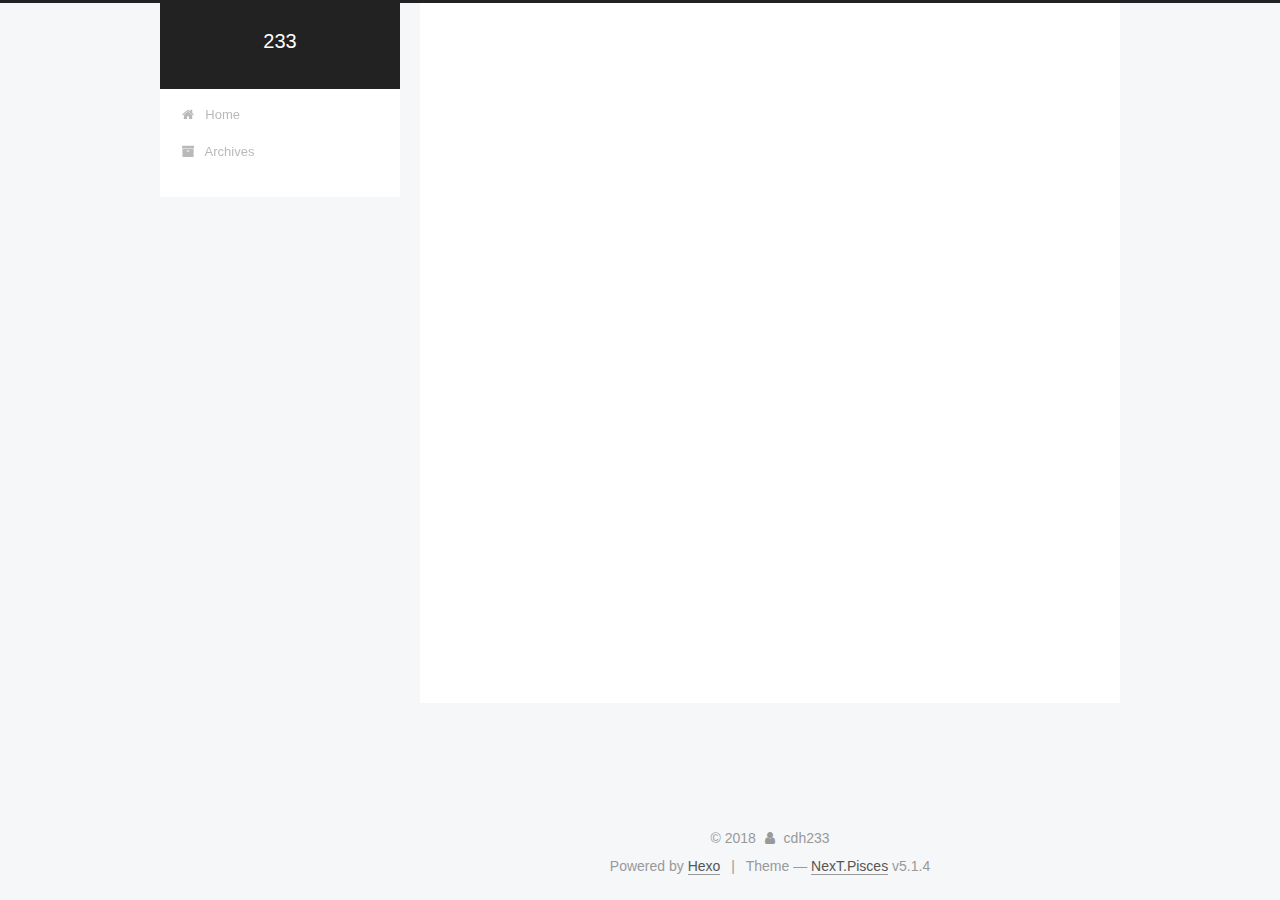
<file: archives/index.html>
<!DOCTYPE html>



  


<html class="theme-next pisces use-motion" lang="">
<head>
  <meta charset="UTF-8"/>
<meta http-equiv="X-UA-Compatible" content="IE=edge" />
<meta name="viewport" content="width=device-width, initial-scale=1, maximum-scale=1"/>
<meta name="theme-color" content="#222">









<meta http-equiv="Cache-Control" content="no-transform" />
<meta http-equiv="Cache-Control" content="no-siteapp" />
















  
  
  <link href="/lib/fancybox/source/jquery.fancybox.css?v=2.1.5" rel="stylesheet" type="text/css" />







<link href="/lib/font-awesome/css/font-awesome.min.css?v=4.6.2" rel="stylesheet" type="text/css" />

<link href="/css/main.css?v=5.1.4" rel="stylesheet" type="text/css" />


  <link rel="apple-touch-icon" sizes="180x180" href="/images/apple-touch-icon-next.png?v=5.1.4">


  <link rel="icon" type="image/png" sizes="32x32" href="/images/favicon-32x32-next.png?v=5.1.4">


  <link rel="icon" type="image/png" sizes="16x16" href="/images/favicon-16x16-next.png?v=5.1.4">


  <link rel="mask-icon" href="/images/logo.svg?v=5.1.4" color="#222">





  <meta name="keywords" content="Hexo, NexT" />










<meta property="og:type" content="website">
<meta property="og:title" content="233">
<meta property="og:url" content="http://yoursite.com/archives/index.html">
<meta property="og:site_name" content="233">
<meta property="og:locale" content="default">
<meta name="twitter:card" content="summary">
<meta name="twitter:title" content="233">



<script type="text/javascript" id="hexo.configurations">
  var NexT = window.NexT || {};
  var CONFIG = {
    root: '/',
    scheme: 'Pisces',
    version: '5.1.4',
    sidebar: {"position":"left","display":"post","offset":12,"b2t":false,"scrollpercent":false,"onmobile":false},
    fancybox: true,
    tabs: true,
    motion: {"enable":true,"async":false,"transition":{"post_block":"fadeIn","post_header":"slideDownIn","post_body":"slideDownIn","coll_header":"slideLeftIn","sidebar":"slideUpIn"}},
    duoshuo: {
      userId: '0',
      author: 'Author'
    },
    algolia: {
      applicationID: '',
      apiKey: '',
      indexName: '',
      hits: {"per_page":10},
      labels: {"input_placeholder":"Search for Posts","hits_empty":"We didn't find any results for the search: ${query}","hits_stats":"${hits} results found in ${time} ms"}
    }
  };
</script>



  <link rel="canonical" href="http://yoursite.com/archives/"/>





  <title>Archive | 233</title>
  








</head>

<body itemscope itemtype="http://schema.org/WebPage" lang="default">

  
  
    
  

  <div class="container sidebar-position-left page-archive">
    <div class="headband"></div>

    <header id="header" class="header" itemscope itemtype="http://schema.org/WPHeader">
      <div class="header-inner"><div class="site-brand-wrapper">
  <div class="site-meta ">
    

    <div class="custom-logo-site-title">
      <a href="/"  class="brand" rel="start">
        <span class="logo-line-before"><i></i></span>
        <span class="site-title">233</span>
        <span class="logo-line-after"><i></i></span>
      </a>
    </div>
      
        <p class="site-subtitle"></p>
      
  </div>

  <div class="site-nav-toggle">
    <button>
      <span class="btn-bar"></span>
      <span class="btn-bar"></span>
      <span class="btn-bar"></span>
    </button>
  </div>
</div>

<nav class="site-nav">
  

  
    <ul id="menu" class="menu">
      
        
        <li class="menu-item menu-item-home">
          <a href="/" rel="section">
            
              <i class="menu-item-icon fa fa-fw fa-home"></i> <br />
            
            Home
          </a>
        </li>
      
        
        <li class="menu-item menu-item-archives">
          <a href="/archives/" rel="section">
            
              <i class="menu-item-icon fa fa-fw fa-archive"></i> <br />
            
            Archives
          </a>
        </li>
      

      
    </ul>
  

  
</nav>



 </div>
    </header>

    <main id="main" class="main">
      <div class="main-inner">
        <div class="content-wrap">
          <div id="content" class="content">
            

  
  
  
  <div class="post-block archive">
    <div id="posts" class="posts-collapse">
      <span class="archive-move-on"></span>

      <span class="archive-page-counter">
        
        
        
          
        
        Um..! 3 posts in total. Keep on posting.
      </span>

      

        
        
        

        
          
          <div class="collection-title">
            <h1 class="archive-year" id="archive-year-2018">2018</h1>
          </div>
        
        

        

  <article class="post post-type-normal" itemscope itemtype="http://schema.org/Article">
    <header class="post-header">

      <h2 class="post-title">
        
            <a class="post-title-link" href="/2018/08/17/180817result/" itemprop="url">
              
                <span itemprop="name">180817</span>
              
            </a>
        
      </h2>

      <div class="post-meta">
        <time class="post-time" itemprop="dateCreated"
              datetime="2018-08-17T16:30:10+08:00"
              content="2018-08-17" >
          08-17
        </time>
      </div>

    </header>
  </article>



      

        
        
        

        
        

        

  <article class="post post-type-normal" itemscope itemtype="http://schema.org/Article">
    <header class="post-header">

      <h2 class="post-title">
        
            <a class="post-title-link" href="/2018/08/15/好孩子不要看/" itemprop="url">
              
                <span itemprop="name">好孩子不要看</span>
              
            </a>
        
      </h2>

      <div class="post-meta">
        <time class="post-time" itemprop="dateCreated"
              datetime="2018-08-15T20:54:21+08:00"
              content="2018-08-15" >
          08-15
        </time>
      </div>

    </header>
  </article>



      

        
        
        

        
        

        

  <article class="post post-type-normal" itemscope itemtype="http://schema.org/Article">
    <header class="post-header">

      <h2 class="post-title">
        
            <a class="post-title-link" href="/2018/08/15/233/" itemprop="url">
              
                <span itemprop="name">233333333333</span>
              
            </a>
        
      </h2>

      <div class="post-meta">
        <time class="post-time" itemprop="dateCreated"
              datetime="2018-08-15T20:10:50+08:00"
              content="2018-08-15" >
          08-15
        </time>
      </div>

    </header>
  </article>



      

    </div>
  </div>
  
  
  

  



          </div>
          


          

        </div>
        
          
  
  <div class="sidebar-toggle">
    <div class="sidebar-toggle-line-wrap">
      <span class="sidebar-toggle-line sidebar-toggle-line-first"></span>
      <span class="sidebar-toggle-line sidebar-toggle-line-middle"></span>
      <span class="sidebar-toggle-line sidebar-toggle-line-last"></span>
    </div>
  </div>

  <aside id="sidebar" class="sidebar">
    
    <div class="sidebar-inner">

      

      

      <section class="site-overview-wrap sidebar-panel sidebar-panel-active">
        <div class="site-overview">
          <div class="site-author motion-element" itemprop="author" itemscope itemtype="http://schema.org/Person">
            
              <p class="site-author-name" itemprop="name">cdh233</p>
              <p class="site-description motion-element" itemprop="description"></p>
          </div>

          <nav class="site-state motion-element">

            
              <div class="site-state-item site-state-posts">
              
                <a href="/archives/">
              
                  <span class="site-state-item-count">3</span>
                  <span class="site-state-item-name">posts</span>
                </a>
              </div>
            

            

            

          </nav>

          

          

          
          

          
          

          

        </div>
      </section>

      

      

    </div>
  </aside>


        
      </div>
    </main>

    <footer id="footer" class="footer">
      <div class="footer-inner">
        <div class="copyright">&copy; <span itemprop="copyrightYear">2018</span>
  <span class="with-love">
    <i class="fa fa-user"></i>
  </span>
  <span class="author" itemprop="copyrightHolder">cdh233</span>

  
</div>


  <div class="powered-by">Powered by <a class="theme-link" target="_blank" href="https://hexo.io">Hexo</a></div>



  <span class="post-meta-divider">|</span>



  <div class="theme-info">Theme &mdash; <a class="theme-link" target="_blank" href="https://github.com/iissnan/hexo-theme-next">NexT.Pisces</a> v5.1.4</div>




        







        
      </div>
    </footer>

    
      <div class="back-to-top">
        <i class="fa fa-arrow-up"></i>
        
      </div>
    

    

  </div>

  

<script type="text/javascript">
  if (Object.prototype.toString.call(window.Promise) !== '[object Function]') {
    window.Promise = null;
  }
</script>









  












  
  
    <script type="text/javascript" src="/lib/jquery/index.js?v=2.1.3"></script>
  

  
  
    <script type="text/javascript" src="/lib/fastclick/lib/fastclick.min.js?v=1.0.6"></script>
  

  
  
    <script type="text/javascript" src="/lib/jquery_lazyload/jquery.lazyload.js?v=1.9.7"></script>
  

  
  
    <script type="text/javascript" src="/lib/velocity/velocity.min.js?v=1.2.1"></script>
  

  
  
    <script type="text/javascript" src="/lib/velocity/velocity.ui.min.js?v=1.2.1"></script>
  

  
  
    <script type="text/javascript" src="/lib/fancybox/source/jquery.fancybox.pack.js?v=2.1.5"></script>
  


  


  <script type="text/javascript" src="/js/src/utils.js?v=5.1.4"></script>

  <script type="text/javascript" src="/js/src/motion.js?v=5.1.4"></script>



  
  


  <script type="text/javascript" src="/js/src/affix.js?v=5.1.4"></script>

  <script type="text/javascript" src="/js/src/schemes/pisces.js?v=5.1.4"></script>



  

  


  <script type="text/javascript" src="/js/src/bootstrap.js?v=5.1.4"></script>



  


  




	





  





  












  





  

  

  

  
  

  

  

  

</body>
</html>
</file>
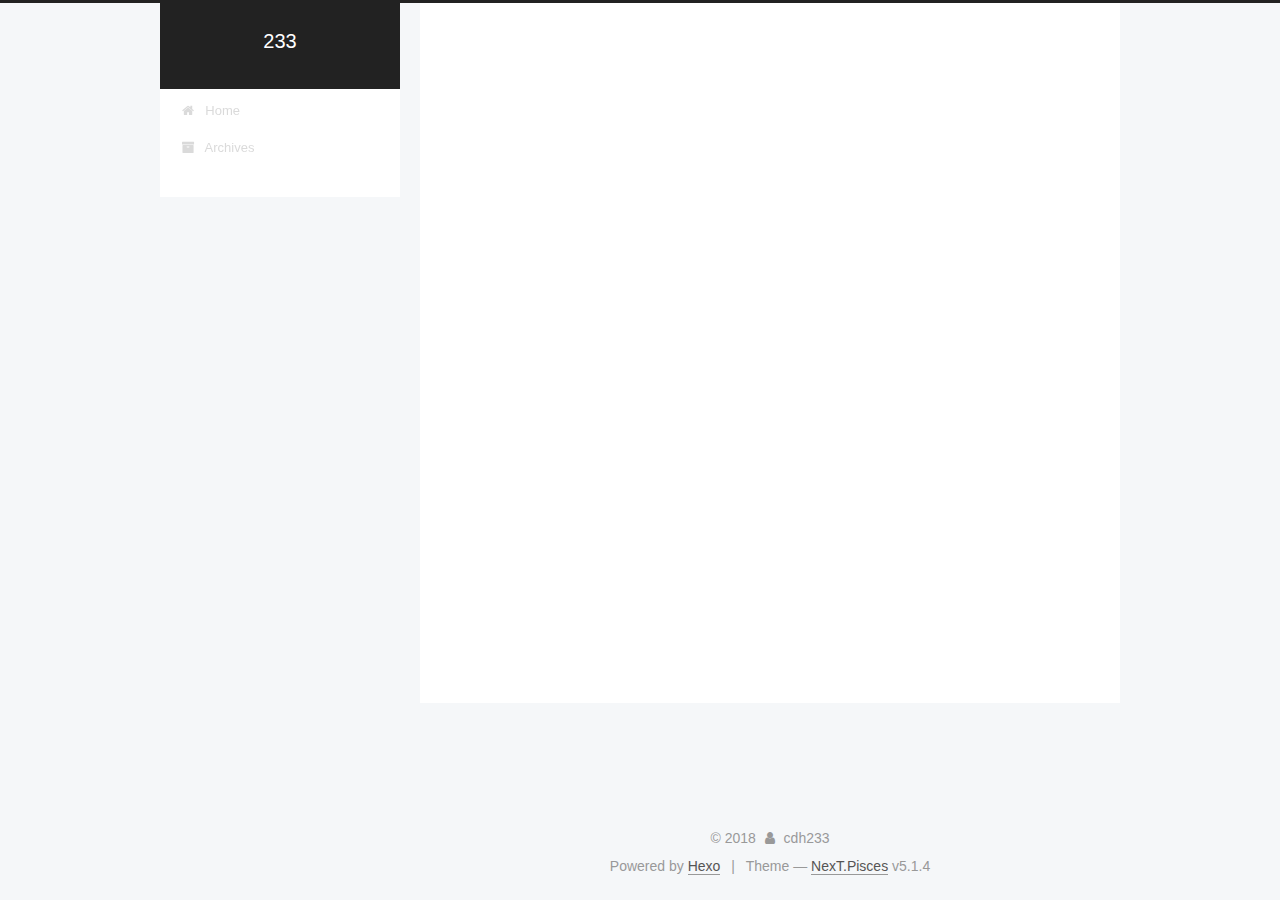
<file: archives/2018/index.html>
<!DOCTYPE html>



  


<html class="theme-next pisces use-motion" lang="">
<head>
  <meta charset="UTF-8"/>
<meta http-equiv="X-UA-Compatible" content="IE=edge" />
<meta name="viewport" content="width=device-width, initial-scale=1, maximum-scale=1"/>
<meta name="theme-color" content="#222">









<meta http-equiv="Cache-Control" content="no-transform" />
<meta http-equiv="Cache-Control" content="no-siteapp" />
















  
  
  <link href="/lib/fancybox/source/jquery.fancybox.css?v=2.1.5" rel="stylesheet" type="text/css" />







<link href="/lib/font-awesome/css/font-awesome.min.css?v=4.6.2" rel="stylesheet" type="text/css" />

<link href="/css/main.css?v=5.1.4" rel="stylesheet" type="text/css" />


  <link rel="apple-touch-icon" sizes="180x180" href="/images/apple-touch-icon-next.png?v=5.1.4">


  <link rel="icon" type="image/png" sizes="32x32" href="/images/favicon-32x32-next.png?v=5.1.4">


  <link rel="icon" type="image/png" sizes="16x16" href="/images/favicon-16x16-next.png?v=5.1.4">


  <link rel="mask-icon" href="/images/logo.svg?v=5.1.4" color="#222">





  <meta name="keywords" content="Hexo, NexT" />










<meta property="og:type" content="website">
<meta property="og:title" content="233">
<meta property="og:url" content="http://yoursite.com/archives/2018/index.html">
<meta property="og:site_name" content="233">
<meta property="og:locale" content="default">
<meta name="twitter:card" content="summary">
<meta name="twitter:title" content="233">



<script type="text/javascript" id="hexo.configurations">
  var NexT = window.NexT || {};
  var CONFIG = {
    root: '/',
    scheme: 'Pisces',
    version: '5.1.4',
    sidebar: {"position":"left","display":"post","offset":12,"b2t":false,"scrollpercent":false,"onmobile":false},
    fancybox: true,
    tabs: true,
    motion: {"enable":true,"async":false,"transition":{"post_block":"fadeIn","post_header":"slideDownIn","post_body":"slideDownIn","coll_header":"slideLeftIn","sidebar":"slideUpIn"}},
    duoshuo: {
      userId: '0',
      author: 'Author'
    },
    algolia: {
      applicationID: '',
      apiKey: '',
      indexName: '',
      hits: {"per_page":10},
      labels: {"input_placeholder":"Search for Posts","hits_empty":"We didn't find any results for the search: ${query}","hits_stats":"${hits} results found in ${time} ms"}
    }
  };
</script>



  <link rel="canonical" href="http://yoursite.com/archives/2018/"/>





  <title>Archive | 233</title>
  








</head>

<body itemscope itemtype="http://schema.org/WebPage" lang="default">

  
  
    
  

  <div class="container sidebar-position-left page-archive">
    <div class="headband"></div>

    <header id="header" class="header" itemscope itemtype="http://schema.org/WPHeader">
      <div class="header-inner"><div class="site-brand-wrapper">
  <div class="site-meta ">
    

    <div class="custom-logo-site-title">
      <a href="/"  class="brand" rel="start">
        <span class="logo-line-before"><i></i></span>
        <span class="site-title">233</span>
        <span class="logo-line-after"><i></i></span>
      </a>
    </div>
      
        <p class="site-subtitle"></p>
      
  </div>

  <div class="site-nav-toggle">
    <button>
      <span class="btn-bar"></span>
      <span class="btn-bar"></span>
      <span class="btn-bar"></span>
    </button>
  </div>
</div>

<nav class="site-nav">
  

  
    <ul id="menu" class="menu">
      
        
        <li class="menu-item menu-item-home">
          <a href="/" rel="section">
            
              <i class="menu-item-icon fa fa-fw fa-home"></i> <br />
            
            Home
          </a>
        </li>
      
        
        <li class="menu-item menu-item-archives">
          <a href="/archives/" rel="section">
            
              <i class="menu-item-icon fa fa-fw fa-archive"></i> <br />
            
            Archives
          </a>
        </li>
      

      
    </ul>
  

  
</nav>



 </div>
    </header>

    <main id="main" class="main">
      <div class="main-inner">
        <div class="content-wrap">
          <div id="content" class="content">
            

  
  
  
  <div class="post-block archive">
    <div id="posts" class="posts-collapse">
      <span class="archive-move-on"></span>

      <span class="archive-page-counter">
        
        
        
          
        
        Um..! 2 posts in total. Keep on posting.
      </span>

      

        
        
        

        
          
          <div class="collection-title">
            <h1 class="archive-year" id="archive-year-2018">2018</h1>
          </div>
        
        

        

  <article class="post post-type-normal" itemscope itemtype="http://schema.org/Article">
    <header class="post-header">

      <h2 class="post-title">
        
            <a class="post-title-link" href="/2018/08/15/好孩子不要看/" itemprop="url">
              
                <span itemprop="name">好孩子不要看</span>
              
            </a>
        
      </h2>

      <div class="post-meta">
        <time class="post-time" itemprop="dateCreated"
              datetime="2018-08-15T20:54:21+08:00"
              content="2018-08-15" >
          08-15
        </time>
      </div>

    </header>
  </article>



      

        
        
        

        
        

        

  <article class="post post-type-normal" itemscope itemtype="http://schema.org/Article">
    <header class="post-header">

      <h2 class="post-title">
        
            <a class="post-title-link" href="/2018/08/15/233/" itemprop="url">
              
                <span itemprop="name">233333333333</span>
              
            </a>
        
      </h2>

      <div class="post-meta">
        <time class="post-time" itemprop="dateCreated"
              datetime="2018-08-15T20:10:50+08:00"
              content="2018-08-15" >
          08-15
        </time>
      </div>

    </header>
  </article>



      

    </div>
  </div>
  
  
  

  



          </div>
          


          

        </div>
        
          
  
  <div class="sidebar-toggle">
    <div class="sidebar-toggle-line-wrap">
      <span class="sidebar-toggle-line sidebar-toggle-line-first"></span>
      <span class="sidebar-toggle-line sidebar-toggle-line-middle"></span>
      <span class="sidebar-toggle-line sidebar-toggle-line-last"></span>
    </div>
  </div>

  <aside id="sidebar" class="sidebar">
    
    <div class="sidebar-inner">

      

      

      <section class="site-overview-wrap sidebar-panel sidebar-panel-active">
        <div class="site-overview">
          <div class="site-author motion-element" itemprop="author" itemscope itemtype="http://schema.org/Person">
            
              <p class="site-author-name" itemprop="name">cdh233</p>
              <p class="site-description motion-element" itemprop="description"></p>
          </div>

          <nav class="site-state motion-element">

            
              <div class="site-state-item site-state-posts">
              
                <a href="/archives/">
              
                  <span class="site-state-item-count">2</span>
                  <span class="site-state-item-name">posts</span>
                </a>
              </div>
            

            

            

          </nav>

          

          

          
          

          
          

          

        </div>
      </section>

      

      

    </div>
  </aside>


        
      </div>
    </main>

    <footer id="footer" class="footer">
      <div class="footer-inner">
        <div class="copyright">&copy; <span itemprop="copyrightYear">2018</span>
  <span class="with-love">
    <i class="fa fa-user"></i>
  </span>
  <span class="author" itemprop="copyrightHolder">cdh233</span>

  
</div>


  <div class="powered-by">Powered by <a class="theme-link" target="_blank" href="https://hexo.io">Hexo</a></div>



  <span class="post-meta-divider">|</span>



  <div class="theme-info">Theme &mdash; <a class="theme-link" target="_blank" href="https://github.com/iissnan/hexo-theme-next">NexT.Pisces</a> v5.1.4</div>




        







        
      </div>
    </footer>

    
      <div class="back-to-top">
        <i class="fa fa-arrow-up"></i>
        
      </div>
    

    

  </div>

  

<script type="text/javascript">
  if (Object.prototype.toString.call(window.Promise) !== '[object Function]') {
    window.Promise = null;
  }
</script>









  












  
  
    <script type="text/javascript" src="/lib/jquery/index.js?v=2.1.3"></script>
  

  
  
    <script type="text/javascript" src="/lib/fastclick/lib/fastclick.min.js?v=1.0.6"></script>
  

  
  
    <script type="text/javascript" src="/lib/jquery_lazyload/jquery.lazyload.js?v=1.9.7"></script>
  

  
  
    <script type="text/javascript" src="/lib/velocity/velocity.min.js?v=1.2.1"></script>
  

  
  
    <script type="text/javascript" src="/lib/velocity/velocity.ui.min.js?v=1.2.1"></script>
  

  
  
    <script type="text/javascript" src="/lib/fancybox/source/jquery.fancybox.pack.js?v=2.1.5"></script>
  


  


  <script type="text/javascript" src="/js/src/utils.js?v=5.1.4"></script>

  <script type="text/javascript" src="/js/src/motion.js?v=5.1.4"></script>



  
  


  <script type="text/javascript" src="/js/src/affix.js?v=5.1.4"></script>

  <script type="text/javascript" src="/js/src/schemes/pisces.js?v=5.1.4"></script>



  

  


  <script type="text/javascript" src="/js/src/bootstrap.js?v=5.1.4"></script>



  


  




	





  





  












  





  

  

  

  
  

  

  

  

</body>
</html>
</file>
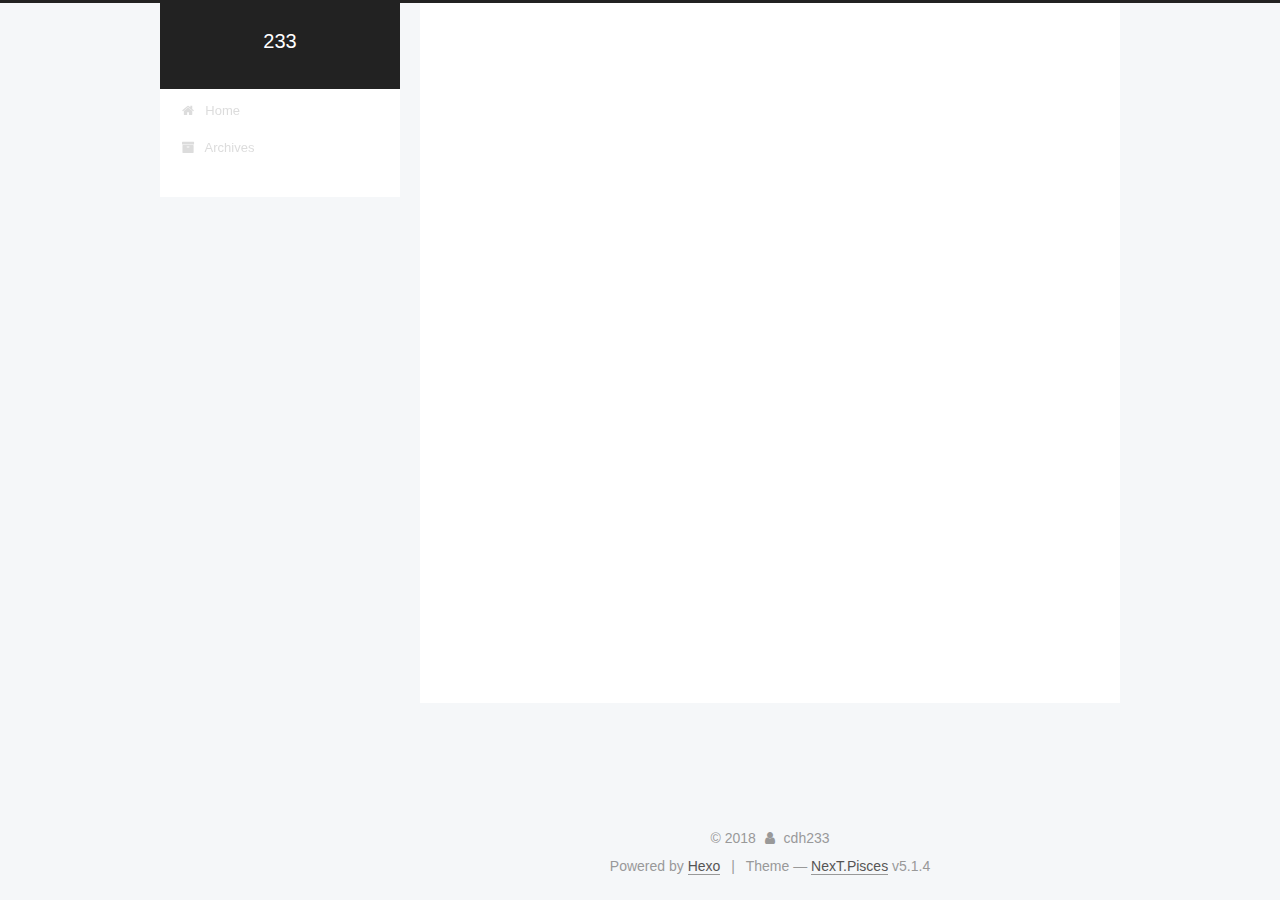
<file: archives/2018/08/index.html>
<!DOCTYPE html>



  


<html class="theme-next pisces use-motion" lang="">
<head>
  <meta charset="UTF-8"/>
<meta http-equiv="X-UA-Compatible" content="IE=edge" />
<meta name="viewport" content="width=device-width, initial-scale=1, maximum-scale=1"/>
<meta name="theme-color" content="#222">









<meta http-equiv="Cache-Control" content="no-transform" />
<meta http-equiv="Cache-Control" content="no-siteapp" />
















  
  
  <link href="/lib/fancybox/source/jquery.fancybox.css?v=2.1.5" rel="stylesheet" type="text/css" />







<link href="/lib/font-awesome/css/font-awesome.min.css?v=4.6.2" rel="stylesheet" type="text/css" />

<link href="/css/main.css?v=5.1.4" rel="stylesheet" type="text/css" />


  <link rel="apple-touch-icon" sizes="180x180" href="/images/apple-touch-icon-next.png?v=5.1.4">


  <link rel="icon" type="image/png" sizes="32x32" href="/images/favicon-32x32-next.png?v=5.1.4">


  <link rel="icon" type="image/png" sizes="16x16" href="/images/favicon-16x16-next.png?v=5.1.4">


  <link rel="mask-icon" href="/images/logo.svg?v=5.1.4" color="#222">





  <meta name="keywords" content="Hexo, NexT" />










<meta property="og:type" content="website">
<meta property="og:title" content="233">
<meta property="og:url" content="http://yoursite.com/archives/2018/08/index.html">
<meta property="og:site_name" content="233">
<meta property="og:locale" content="default">
<meta name="twitter:card" content="summary">
<meta name="twitter:title" content="233">



<script type="text/javascript" id="hexo.configurations">
  var NexT = window.NexT || {};
  var CONFIG = {
    root: '/',
    scheme: 'Pisces',
    version: '5.1.4',
    sidebar: {"position":"left","display":"post","offset":12,"b2t":false,"scrollpercent":false,"onmobile":false},
    fancybox: true,
    tabs: true,
    motion: {"enable":true,"async":false,"transition":{"post_block":"fadeIn","post_header":"slideDownIn","post_body":"slideDownIn","coll_header":"slideLeftIn","sidebar":"slideUpIn"}},
    duoshuo: {
      userId: '0',
      author: 'Author'
    },
    algolia: {
      applicationID: '',
      apiKey: '',
      indexName: '',
      hits: {"per_page":10},
      labels: {"input_placeholder":"Search for Posts","hits_empty":"We didn't find any results for the search: ${query}","hits_stats":"${hits} results found in ${time} ms"}
    }
  };
</script>



  <link rel="canonical" href="http://yoursite.com/archives/2018/08/"/>





  <title>Archive | 233</title>
  








</head>

<body itemscope itemtype="http://schema.org/WebPage" lang="default">

  
  
    
  

  <div class="container sidebar-position-left page-archive">
    <div class="headband"></div>

    <header id="header" class="header" itemscope itemtype="http://schema.org/WPHeader">
      <div class="header-inner"><div class="site-brand-wrapper">
  <div class="site-meta ">
    

    <div class="custom-logo-site-title">
      <a href="/"  class="brand" rel="start">
        <span class="logo-line-before"><i></i></span>
        <span class="site-title">233</span>
        <span class="logo-line-after"><i></i></span>
      </a>
    </div>
      
        <p class="site-subtitle"></p>
      
  </div>

  <div class="site-nav-toggle">
    <button>
      <span class="btn-bar"></span>
      <span class="btn-bar"></span>
      <span class="btn-bar"></span>
    </button>
  </div>
</div>

<nav class="site-nav">
  

  
    <ul id="menu" class="menu">
      
        
        <li class="menu-item menu-item-home">
          <a href="/" rel="section">
            
              <i class="menu-item-icon fa fa-fw fa-home"></i> <br />
            
            Home
          </a>
        </li>
      
        
        <li class="menu-item menu-item-archives">
          <a href="/archives/" rel="section">
            
              <i class="menu-item-icon fa fa-fw fa-archive"></i> <br />
            
            Archives
          </a>
        </li>
      

      
    </ul>
  

  
</nav>



 </div>
    </header>

    <main id="main" class="main">
      <div class="main-inner">
        <div class="content-wrap">
          <div id="content" class="content">
            

  
  
  
  <div class="post-block archive">
    <div id="posts" class="posts-collapse">
      <span class="archive-move-on"></span>

      <span class="archive-page-counter">
        
        
        
          
        
        Um..! 3 posts in total. Keep on posting.
      </span>

      

        
        
        

        
          
          <div class="collection-title">
            <h1 class="archive-year" id="archive-year-2018">2018</h1>
          </div>
        
        

        

  <article class="post post-type-normal" itemscope itemtype="http://schema.org/Article">
    <header class="post-header">

      <h2 class="post-title">
        
            <a class="post-title-link" href="/2018/08/17/180817result/" itemprop="url">
              
                <span itemprop="name">180817</span>
              
            </a>
        
      </h2>

      <div class="post-meta">
        <time class="post-time" itemprop="dateCreated"
              datetime="2018-08-17T16:30:10+08:00"
              content="2018-08-17" >
          08-17
        </time>
      </div>

    </header>
  </article>



      

        
        
        

        
        

        

  <article class="post post-type-normal" itemscope itemtype="http://schema.org/Article">
    <header class="post-header">

      <h2 class="post-title">
        
            <a class="post-title-link" href="/2018/08/15/好孩子不要看/" itemprop="url">
              
                <span itemprop="name">好孩子不要看</span>
              
            </a>
        
      </h2>

      <div class="post-meta">
        <time class="post-time" itemprop="dateCreated"
              datetime="2018-08-15T20:54:21+08:00"
              content="2018-08-15" >
          08-15
        </time>
      </div>

    </header>
  </article>



      

        
        
        

        
        

        

  <article class="post post-type-normal" itemscope itemtype="http://schema.org/Article">
    <header class="post-header">

      <h2 class="post-title">
        
            <a class="post-title-link" href="/2018/08/15/233/" itemprop="url">
              
                <span itemprop="name">233333333333</span>
              
            </a>
        
      </h2>

      <div class="post-meta">
        <time class="post-time" itemprop="dateCreated"
              datetime="2018-08-15T20:10:50+08:00"
              content="2018-08-15" >
          08-15
        </time>
      </div>

    </header>
  </article>



      

    </div>
  </div>
  
  
  

  



          </div>
          


          

        </div>
        
          
  
  <div class="sidebar-toggle">
    <div class="sidebar-toggle-line-wrap">
      <span class="sidebar-toggle-line sidebar-toggle-line-first"></span>
      <span class="sidebar-toggle-line sidebar-toggle-line-middle"></span>
      <span class="sidebar-toggle-line sidebar-toggle-line-last"></span>
    </div>
  </div>

  <aside id="sidebar" class="sidebar">
    
    <div class="sidebar-inner">

      

      

      <section class="site-overview-wrap sidebar-panel sidebar-panel-active">
        <div class="site-overview">
          <div class="site-author motion-element" itemprop="author" itemscope itemtype="http://schema.org/Person">
            
              <p class="site-author-name" itemprop="name">cdh233</p>
              <p class="site-description motion-element" itemprop="description"></p>
          </div>

          <nav class="site-state motion-element">

            
              <div class="site-state-item site-state-posts">
              
                <a href="/archives/">
              
                  <span class="site-state-item-count">3</span>
                  <span class="site-state-item-name">posts</span>
                </a>
              </div>
            

            

            

          </nav>

          

          

          
          

          
          

          

        </div>
      </section>

      

      

    </div>
  </aside>


        
      </div>
    </main>

    <footer id="footer" class="footer">
      <div class="footer-inner">
        <div class="copyright">&copy; <span itemprop="copyrightYear">2018</span>
  <span class="with-love">
    <i class="fa fa-user"></i>
  </span>
  <span class="author" itemprop="copyrightHolder">cdh233</span>

  
</div>


  <div class="powered-by">Powered by <a class="theme-link" target="_blank" href="https://hexo.io">Hexo</a></div>



  <span class="post-meta-divider">|</span>



  <div class="theme-info">Theme &mdash; <a class="theme-link" target="_blank" href="https://github.com/iissnan/hexo-theme-next">NexT.Pisces</a> v5.1.4</div>




        







        
      </div>
    </footer>

    
      <div class="back-to-top">
        <i class="fa fa-arrow-up"></i>
        
      </div>
    

    

  </div>

  

<script type="text/javascript">
  if (Object.prototype.toString.call(window.Promise) !== '[object Function]') {
    window.Promise = null;
  }
</script>









  












  
  
    <script type="text/javascript" src="/lib/jquery/index.js?v=2.1.3"></script>
  

  
  
    <script type="text/javascript" src="/lib/fastclick/lib/fastclick.min.js?v=1.0.6"></script>
  

  
  
    <script type="text/javascript" src="/lib/jquery_lazyload/jquery.lazyload.js?v=1.9.7"></script>
  

  
  
    <script type="text/javascript" src="/lib/velocity/velocity.min.js?v=1.2.1"></script>
  

  
  
    <script type="text/javascript" src="/lib/velocity/velocity.ui.min.js?v=1.2.1"></script>
  

  
  
    <script type="text/javascript" src="/lib/fancybox/source/jquery.fancybox.pack.js?v=2.1.5"></script>
  


  


  <script type="text/javascript" src="/js/src/utils.js?v=5.1.4"></script>

  <script type="text/javascript" src="/js/src/motion.js?v=5.1.4"></script>



  
  


  <script type="text/javascript" src="/js/src/affix.js?v=5.1.4"></script>

  <script type="text/javascript" src="/js/src/schemes/pisces.js?v=5.1.4"></script>



  

  


  <script type="text/javascript" src="/js/src/bootstrap.js?v=5.1.4"></script>



  


  




	





  





  












  





  

  

  

  
  

  

  

  

</body>
</html>
</file>
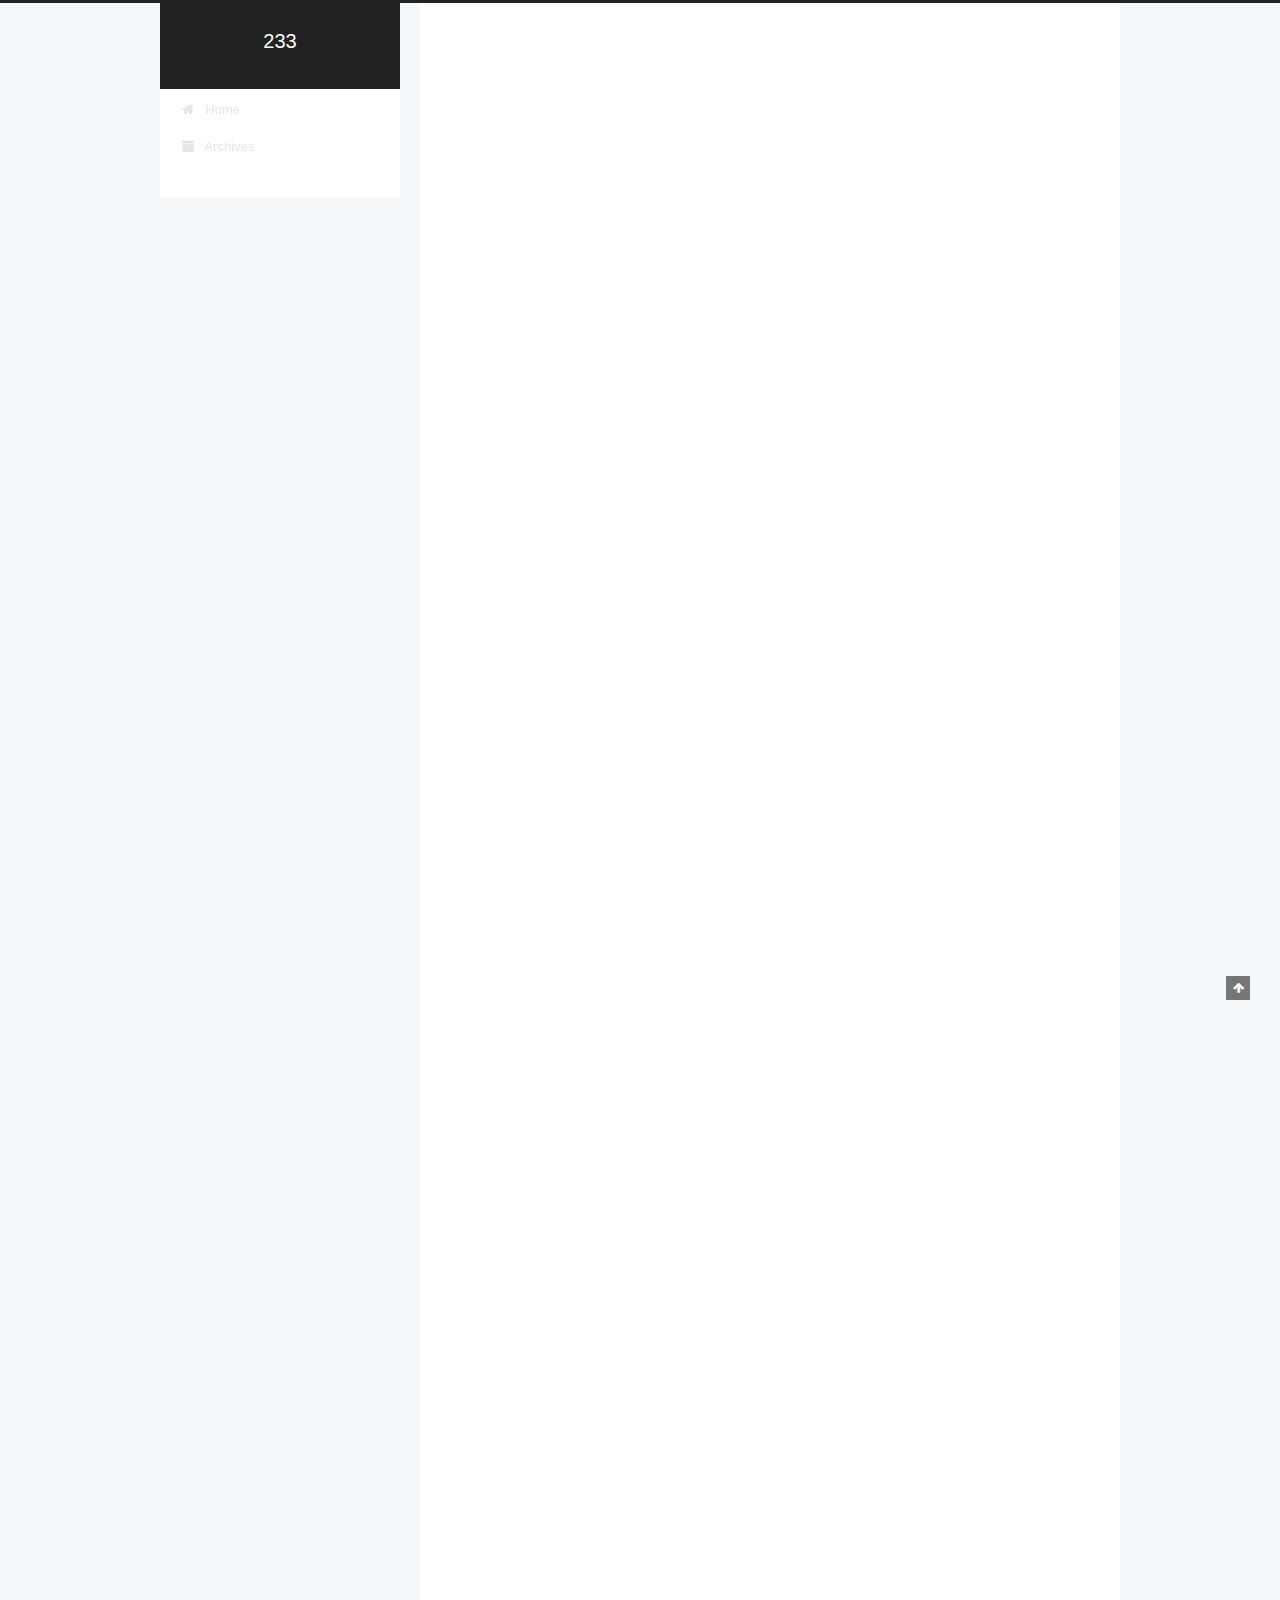
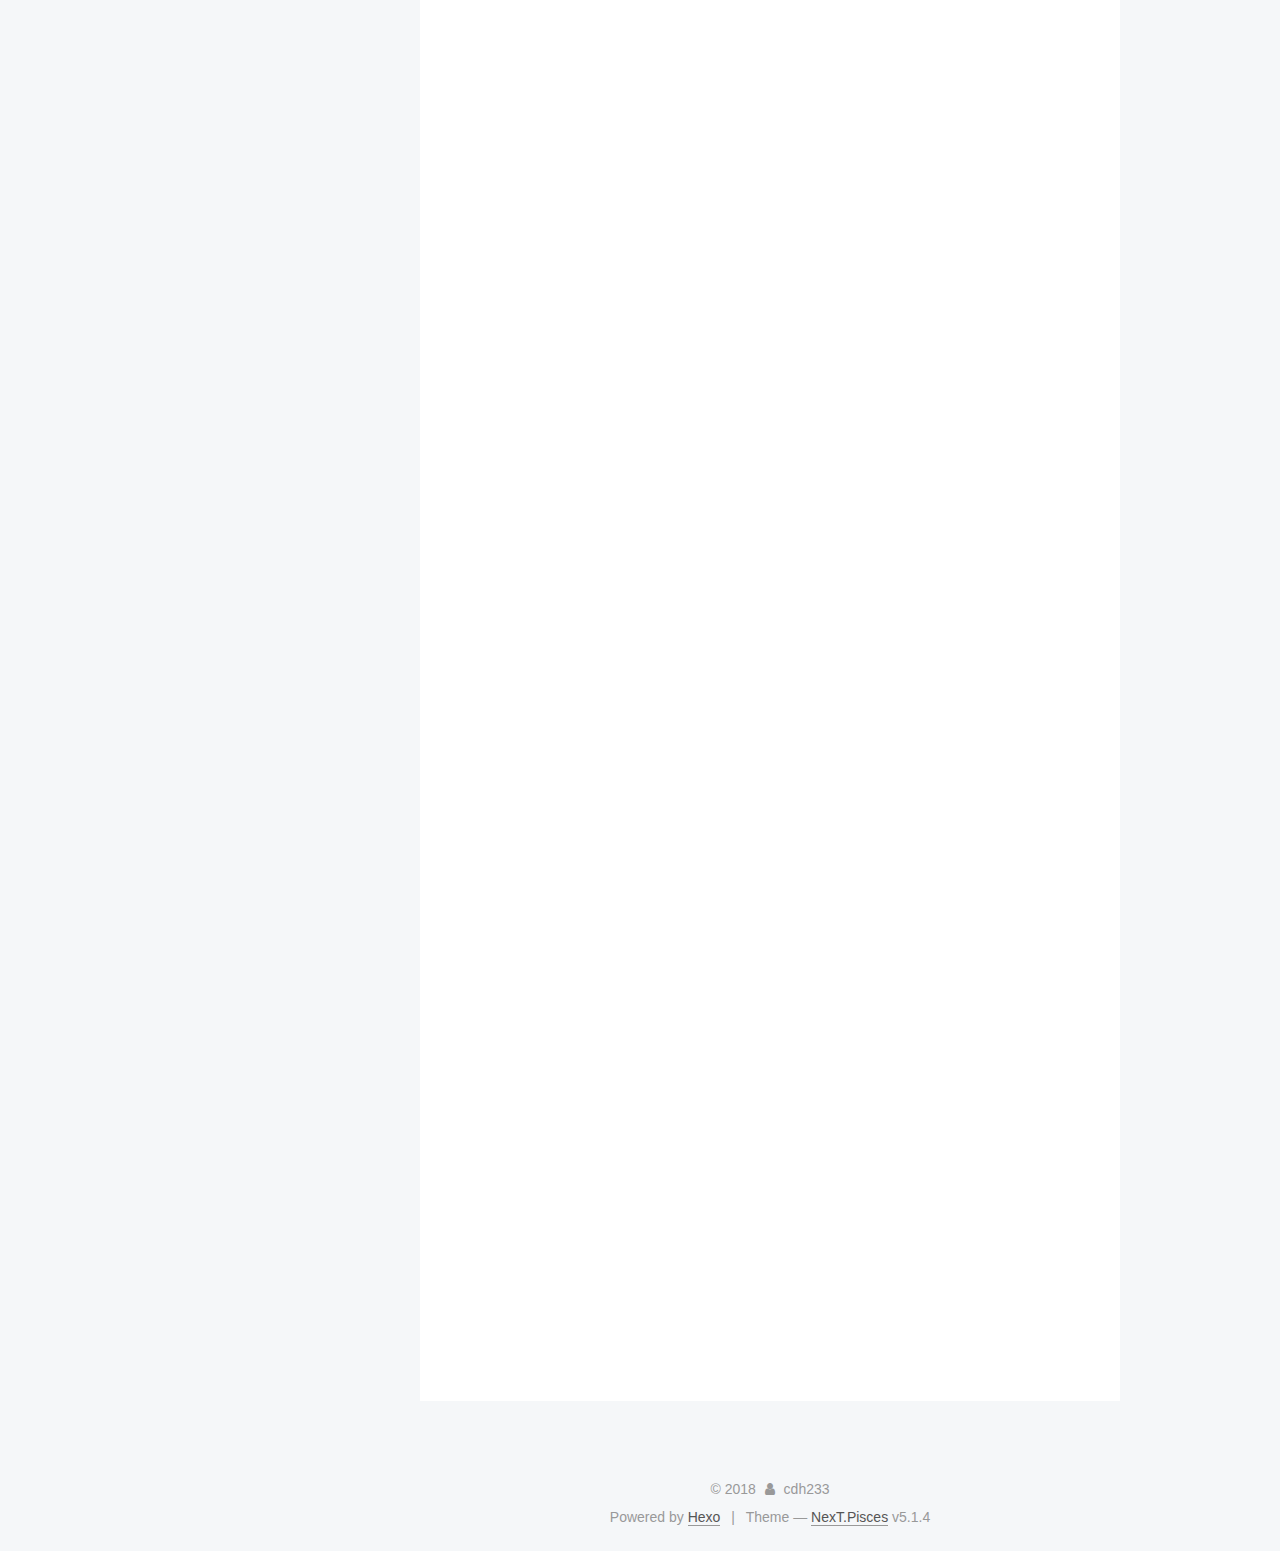
<file: 2018/08/15/233/index.html>
<!DOCTYPE html>



  


<html class="theme-next pisces use-motion" lang="">
<head>
  <meta charset="UTF-8"/>
<meta http-equiv="X-UA-Compatible" content="IE=edge" />
<meta name="viewport" content="width=device-width, initial-scale=1, maximum-scale=1"/>
<meta name="theme-color" content="#222">









<meta http-equiv="Cache-Control" content="no-transform" />
<meta http-equiv="Cache-Control" content="no-siteapp" />
















  
  
  <link href="/lib/fancybox/source/jquery.fancybox.css?v=2.1.5" rel="stylesheet" type="text/css" />







<link href="/lib/font-awesome/css/font-awesome.min.css?v=4.6.2" rel="stylesheet" type="text/css" />

<link href="/css/main.css?v=5.1.4" rel="stylesheet" type="text/css" />


  <link rel="apple-touch-icon" sizes="180x180" href="/images/apple-touch-icon-next.png?v=5.1.4">


  <link rel="icon" type="image/png" sizes="32x32" href="/images/favicon-32x32-next.png?v=5.1.4">


  <link rel="icon" type="image/png" sizes="16x16" href="/images/favicon-16x16-next.png?v=5.1.4">


  <link rel="mask-icon" href="/images/logo.svg?v=5.1.4" color="#222">





  <meta name="keywords" content="Hexo, NexT" />










<meta name="description" content="假装这个是swordoj的博客233放些好图 首先%大佬ORZ minamotoORZ JudgeORZ Axjcy QAQ假装这是读优12345678910111213141516171819inline int getc() &amp;#123;    static const int L = 1&amp;lt;&amp;lt;15;    static char buf[L],*S=buf,*T=buf;    i">
<meta property="og:type" content="article">
<meta property="og:title" content="233333333333">
<meta property="og:url" content="http://yoursite.com/2018/08/15/233/index.html">
<meta property="og:site_name" content="233">
<meta property="og:description" content="假装这个是swordoj的博客233放些好图 首先%大佬ORZ minamotoORZ JudgeORZ Axjcy QAQ假装这是读优12345678910111213141516171819inline int getc() &amp;#123;    static const int L = 1&amp;lt;&amp;lt;15;    static char buf[L],*S=buf,*T=buf;    i">
<meta property="og:locale" content="default">
<meta property="og:updated_time" content="2018-08-17T08:37:35.093Z">
<meta name="twitter:card" content="summary">
<meta name="twitter:title" content="233333333333">
<meta name="twitter:description" content="假装这个是swordoj的博客233放些好图 首先%大佬ORZ minamotoORZ JudgeORZ Axjcy QAQ假装这是读优12345678910111213141516171819inline int getc() &amp;#123;    static const int L = 1&amp;lt;&amp;lt;15;    static char buf[L],*S=buf,*T=buf;    i">



<script type="text/javascript" id="hexo.configurations">
  var NexT = window.NexT || {};
  var CONFIG = {
    root: '/',
    scheme: 'Pisces',
    version: '5.1.4',
    sidebar: {"position":"left","display":"post","offset":12,"b2t":false,"scrollpercent":false,"onmobile":false},
    fancybox: true,
    tabs: true,
    motion: {"enable":true,"async":false,"transition":{"post_block":"fadeIn","post_header":"slideDownIn","post_body":"slideDownIn","coll_header":"slideLeftIn","sidebar":"slideUpIn"}},
    duoshuo: {
      userId: '0',
      author: 'Author'
    },
    algolia: {
      applicationID: '',
      apiKey: '',
      indexName: '',
      hits: {"per_page":10},
      labels: {"input_placeholder":"Search for Posts","hits_empty":"We didn't find any results for the search: ${query}","hits_stats":"${hits} results found in ${time} ms"}
    }
  };
</script>



  <link rel="canonical" href="http://yoursite.com/2018/08/15/233/"/>





  <title>233333333333 | 233</title>
  








</head>

<body itemscope itemtype="http://schema.org/WebPage" lang="default">

  
  
    
  

  <div class="container sidebar-position-left page-post-detail">
    <div class="headband"></div>

    <header id="header" class="header" itemscope itemtype="http://schema.org/WPHeader">
      <div class="header-inner"><div class="site-brand-wrapper">
  <div class="site-meta ">
    

    <div class="custom-logo-site-title">
      <a href="/"  class="brand" rel="start">
        <span class="logo-line-before"><i></i></span>
        <span class="site-title">233</span>
        <span class="logo-line-after"><i></i></span>
      </a>
    </div>
      
        <p class="site-subtitle"></p>
      
  </div>

  <div class="site-nav-toggle">
    <button>
      <span class="btn-bar"></span>
      <span class="btn-bar"></span>
      <span class="btn-bar"></span>
    </button>
  </div>
</div>

<nav class="site-nav">
  

  
    <ul id="menu" class="menu">
      
        
        <li class="menu-item menu-item-home">
          <a href="/" rel="section">
            
              <i class="menu-item-icon fa fa-fw fa-home"></i> <br />
            
            Home
          </a>
        </li>
      
        
        <li class="menu-item menu-item-archives">
          <a href="/archives/" rel="section">
            
              <i class="menu-item-icon fa fa-fw fa-archive"></i> <br />
            
            Archives
          </a>
        </li>
      

      
    </ul>
  

  
</nav>



 </div>
    </header>

    <main id="main" class="main">
      <div class="main-inner">
        <div class="content-wrap">
          <div id="content" class="content">
            

  <div id="posts" class="posts-expand">
    

  

  
  
  

  <article class="post post-type-normal" itemscope itemtype="http://schema.org/Article">
  
  
  
  <div class="post-block">
    <link itemprop="mainEntityOfPage" href="http://yoursite.com/2018/08/15/233/">

    <span hidden itemprop="author" itemscope itemtype="http://schema.org/Person">
      <meta itemprop="name" content="cdh233">
      <meta itemprop="description" content="">
      <meta itemprop="image" content="/images/avatar.gif">
    </span>

    <span hidden itemprop="publisher" itemscope itemtype="http://schema.org/Organization">
      <meta itemprop="name" content="233">
    </span>

    
      <header class="post-header">

        
        
          <h1 class="post-title" itemprop="name headline">233333333333</h1>
        

        <div class="post-meta">
          <span class="post-time">
            
              <span class="post-meta-item-icon">
                <i class="fa fa-calendar-o"></i>
              </span>
              
                <span class="post-meta-item-text">Posted on</span>
              
              <time title="Post created" itemprop="dateCreated datePublished" datetime="2018-08-15T20:10:50+08:00">
                2018-08-15
              </time>
            

            

            
          </span>

          

          
            
          

          
          

          

          

          

        </div>
      </header>
    

    
    
    
    <div class="post-body" itemprop="articleBody">

      
      

      
        <p>假装这个是swordoj的博客233<br><a href="https://swordoj.github.io/2018/08/15/好孩子不要看" target="_blank" rel="noopener">放些好图</a></p>
<h2 id="首先-大佬"><a href="#首先-大佬" class="headerlink" title="首先%大佬"></a>首先%大佬</h2><p><a style="color:rgb(255,0,0)" href="https://www.cnblogs.com/bztMinamoto" target="_blank" rel="noopener">ORZ minamoto</a><br><a style="color:rgb(255,0,0)" href="https://www.cnblogs.com/Judge" target="_blank" rel="noopener">ORZ Judge</a><br><a style="color:rgb(255,0,0)" href="https://www.cnblogs.com/Axjcy" target="_blank" rel="noopener">ORZ Axjcy</a></p>
<h2 id="QAQ假装这是读优"><a href="#QAQ假装这是读优" class="headerlink" title="QAQ假装这是读优"></a>QAQ假装这是读优</h2><figure class="highlight c++"><table><tr><td class="gutter"><pre><span class="line">1</span><br><span class="line">2</span><br><span class="line">3</span><br><span class="line">4</span><br><span class="line">5</span><br><span class="line">6</span><br><span class="line">7</span><br><span class="line">8</span><br><span class="line">9</span><br><span class="line">10</span><br><span class="line">11</span><br><span class="line">12</span><br><span class="line">13</span><br><span class="line">14</span><br><span class="line">15</span><br><span class="line">16</span><br><span class="line">17</span><br><span class="line">18</span><br><span class="line">19</span><br></pre></td><td class="code"><pre><span class="line"><span class="function"><span class="keyword">inline</span> <span class="keyword">int</span> <span class="title">getc</span><span class="params">()</span> </span>&#123;</span><br><span class="line">    <span class="keyword">static</span> <span class="keyword">const</span> <span class="keyword">int</span> L = <span class="number">1</span>&lt;&lt;<span class="number">15</span>;</span><br><span class="line">    <span class="keyword">static</span> <span class="keyword">char</span> buf[L],*S=buf,*T=buf;</span><br><span class="line">    <span class="keyword">if</span>(S==T)&#123;</span><br><span class="line">        T=(S=buf)+fread(buf,<span class="number">1</span>,L,<span class="built_in">stdin</span>);</span><br><span class="line">        <span class="keyword">if</span>(S==T)<span class="keyword">return</span> EOF;</span><br><span class="line">    &#125;</span><br><span class="line">    <span class="keyword">return</span> *S++;</span><br><span class="line">&#125;</span><br><span class="line"></span><br><span class="line"><span class="function"><span class="keyword">inline</span> <span class="keyword">int</span> <span class="title">re</span><span class="params">()</span> </span></span><br><span class="line"><span class="function"></span>&#123; </span><br><span class="line">    <span class="keyword">static</span> <span class="keyword">int</span> ch=<span class="number">0</span>; </span><br><span class="line">    <span class="keyword">bool</span> f=<span class="number">0</span>; </span><br><span class="line">    <span class="keyword">while</span>(!<span class="built_in">isdigit</span>(ch=getc())) <span class="keyword">if</span>(ch==’-‘) f=<span class="number">1</span>; </span><br><span class="line">    <span class="keyword">int</span> num=ch-‘<span class="number">0</span>’; </span><br><span class="line">    <span class="keyword">while</span>(<span class="built_in">isdigit</span>(ch=getc())) num=(num&lt;&lt;<span class="number">3</span>)+(num&lt;&lt;<span class="number">1</span>)+ch-‘<span class="number">0</span>’; </span><br><span class="line">    <span class="keyword">return</span> f?-num:num; </span><br><span class="line">&#125;</span><br></pre></td></tr></table></figure>
<h2 id="QAQ假装还是读优"><a href="#QAQ假装还是读优" class="headerlink" title="QAQ假装还是读优"></a>QAQ假装还是读优</h2><figure class="highlight c++"><table><tr><td class="gutter"><pre><span class="line">1</span><br><span class="line">2</span><br><span class="line">3</span><br><span class="line">4</span><br><span class="line">5</span><br><span class="line">6</span><br><span class="line">7</span><br><span class="line">8</span><br><span class="line">9</span><br><span class="line">10</span><br><span class="line">11</span><br><span class="line">12</span><br><span class="line">13</span><br><span class="line">14</span><br><span class="line">15</span><br><span class="line">16</span><br><span class="line">17</span><br><span class="line">18</span><br><span class="line">19</span><br><span class="line">20</span><br><span class="line">21</span><br><span class="line">22</span><br><span class="line">23</span><br><span class="line">24</span><br><span class="line">25</span><br><span class="line">26</span><br><span class="line">27</span><br><span class="line">28</span><br><span class="line">29</span><br><span class="line">30</span><br><span class="line">31</span><br><span class="line">32</span><br><span class="line">33</span><br><span class="line">34</span><br><span class="line">35</span><br><span class="line">36</span><br><span class="line">37</span><br><span class="line">38</span><br><span class="line">39</span><br><span class="line">40</span><br><span class="line">41</span><br><span class="line">42</span><br><span class="line">43</span><br><span class="line">44</span><br><span class="line">45</span><br><span class="line">46</span><br><span class="line">47</span><br><span class="line">48</span><br><span class="line">49</span><br><span class="line">50</span><br><span class="line">51</span><br><span class="line">52</span><br><span class="line">53</span><br><span class="line">54</span><br><span class="line">55</span><br><span class="line">56</span><br><span class="line">57</span><br><span class="line">58</span><br><span class="line">59</span><br><span class="line">60</span><br><span class="line">61</span><br><span class="line">62</span><br><span class="line">63</span><br><span class="line">64</span><br><span class="line">65</span><br><span class="line">66</span><br><span class="line">67</span><br><span class="line">68</span><br><span class="line">69</span><br><span class="line">70</span><br><span class="line">71</span><br><span class="line">72</span><br><span class="line">73</span><br><span class="line">74</span><br><span class="line">75</span><br><span class="line">76</span><br><span class="line">77</span><br><span class="line">78</span><br><span class="line">79</span><br><span class="line">80</span><br><span class="line">81</span><br><span class="line">82</span><br><span class="line">83</span><br><span class="line">84</span><br><span class="line">85</span><br><span class="line">86</span><br><span class="line">87</span><br><span class="line">88</span><br><span class="line">89</span><br><span class="line">90</span><br></pre></td><td class="code"><pre><span class="line"><span class="meta">#<span class="meta-keyword">include</span> <span class="meta-string">&lt;bits/stdc++.h&gt;</span></span></span><br><span class="line"><span class="meta">#<span class="meta-keyword">define</span> reg register</span></span><br><span class="line"><span class="meta">#<span class="meta-keyword">define</span> fok (ch!=EOF)</span></span><br><span class="line"><span class="meta">#<span class="meta-keyword">define</span> sep (ch==<span class="meta-string">' '</span>||ch==<span class="meta-string">'\n'</span>||ch==<span class="meta-string">'\t'</span>)</span></span><br><span class="line"><span class="meta">#<span class="meta-keyword">define</span> dsep !isdigit(ch)</span></span><br><span class="line"><span class="meta">#<span class="meta-keyword">define</span> neq(a,b) ((a)-(b)&gt;1e-6)</span></span><br><span class="line"><span class="keyword">using</span> <span class="keyword">namespace</span> <span class="built_in">std</span>;</span><br><span class="line"><span class="class"><span class="keyword">struct</span> <span class="title">FastIO</span>&#123;</span></span><br><span class="line">    <span class="keyword">char</span> rbuf[<span class="number">1000002</span>],wbuf[<span class="number">1000002</span>],b,*p1,*p2;</span><br><span class="line">    <span class="keyword">int</span> rs,ws,S;</span><br><span class="line">    FastIO()&#123;p1=rbuf,p2=wbuf,S=<span class="number">1000000</span>,rs=<span class="number">1000000</span>,ws=<span class="number">-1</span>,b=<span class="number">1</span>;&#125;</span><br><span class="line">    <span class="function"><span class="keyword">inline</span> <span class="keyword">void</span> <span class="title">go</span><span class="params">()</span></span>&#123;fwrite(wbuf,<span class="number">1</span>,ws+<span class="number">1</span>,<span class="built_in">stdout</span>)?ws=<span class="number">-1</span>:<span class="number">0</span>;&#125;</span><br><span class="line">    <span class="function"><span class="keyword">inline</span> <span class="keyword">char</span> <span class="title">getch</span><span class="params">()</span></span>&#123;</span><br><span class="line">        <span class="keyword">return</span> rs==S&amp;&amp;</span><br><span class="line">        (p1=rbuf,rs=<span class="number">-1</span>,(S=fread(rbuf,<span class="number">1</span>,S+<span class="number">1</span>,<span class="built_in">stdin</span>)<span class="number">-1</span>)==<span class="number">-1</span>)?</span><br><span class="line">        (b=<span class="number">0</span>,EOF):(++rs,*p1++);</span><br><span class="line">    &#125;</span><br><span class="line">    <span class="function"><span class="keyword">inline</span> <span class="keyword">void</span> <span class="title">putch</span><span class="params">(<span class="keyword">int</span> x)</span></span>&#123;</span><br><span class="line">        ws==<span class="number">1000000</span>&amp;&amp;</span><br><span class="line">        (p2=wbuf,ws=<span class="number">-1</span>,fwrite(wbuf,<span class="number">1</span>,<span class="number">1000001</span>,<span class="built_in">stdout</span>)),++ws,*p2++=x;</span><br><span class="line">    &#125;</span><br><span class="line">    <span class="function"><span class="keyword">inline</span> <span class="keyword">void</span> <span class="title">puts</span><span class="params">(<span class="keyword">char</span> str[])</span></span>&#123;</span><br><span class="line">        <span class="keyword">for</span>(reg <span class="keyword">int</span> i=<span class="number">0</span>;str[i]!=<span class="string">'\0'</span>;)putch(str[i]),++i;</span><br><span class="line">    &#125;</span><br><span class="line">    <span class="function"><span class="keyword">inline</span> <span class="keyword">void</span> <span class="title">getline</span><span class="params">(<span class="built_in">string</span>&amp; s)</span></span>&#123;</span><br><span class="line">        <span class="keyword">for</span>(reg <span class="keyword">char</span> ch;(ch=getch())!=<span class="string">'\n'</span>&amp;&amp;fok;)s+=ch;</span><br><span class="line">    &#125;</span><br><span class="line">    <span class="keyword">inline</span> FastIO&amp; <span class="keyword">operator</span>&gt;&gt;(<span class="keyword">int</span>&amp; x)&#123;</span><br><span class="line">        x=<span class="number">0</span>;reg <span class="keyword">char</span> f=<span class="number">0</span>,ch=getch();</span><br><span class="line">        <span class="keyword">while</span>(dsep&amp;&amp;fok)f|=(ch==<span class="string">'-'</span>),ch=getch();</span><br><span class="line">        <span class="keyword">while</span>(<span class="built_in">isdigit</span>(ch))</span><br><span class="line">            x=(x&lt;&lt;<span class="number">1</span>)+(x&lt;&lt;<span class="number">3</span>)+(ch^<span class="number">48</span>),ch=getch();</span><br><span class="line">        <span class="keyword">return</span> x=f?-x:x,*<span class="keyword">this</span>;</span><br><span class="line">    &#125;</span><br><span class="line">    <span class="keyword">inline</span> FastIO&amp; <span class="keyword">operator</span>&gt;&gt;(<span class="keyword">long</span> <span class="keyword">long</span>&amp; x)&#123;</span><br><span class="line">        x=<span class="number">0</span>;reg <span class="keyword">char</span> f=<span class="number">0</span>,ch=getch();</span><br><span class="line">        <span class="keyword">while</span>(dsep&amp;&amp;fok)f|=(ch==<span class="string">'-'</span>),ch=getch();</span><br><span class="line">        <span class="keyword">while</span>(<span class="built_in">isdigit</span>(ch))</span><br><span class="line">            x=(x&lt;&lt;<span class="number">1</span>)+(x&lt;&lt;<span class="number">3</span>)+(ch^<span class="number">48</span>),ch=getch();</span><br><span class="line">        <span class="keyword">return</span> x=f?-x:x,*<span class="keyword">this</span>;</span><br><span class="line">    &#125;</span><br><span class="line">    <span class="keyword">inline</span> FastIO&amp; <span class="keyword">operator</span>&gt;&gt;(<span class="keyword">char</span>&amp; ch)&#123;<span class="keyword">return</span> ch=getch(),*<span class="keyword">this</span>;&#125;</span><br><span class="line">    <span class="keyword">inline</span> FastIO&amp; <span class="keyword">operator</span>&gt;&gt;(<span class="built_in">string</span>&amp; s)&#123;</span><br><span class="line">        reg <span class="keyword">char</span> ch=getch();</span><br><span class="line">        <span class="keyword">while</span>(sep&amp;&amp;fok)ch=getch();</span><br><span class="line">        <span class="keyword">while</span>(!sep&amp;&amp;fok)s+=ch,ch=getch();</span><br><span class="line">        <span class="keyword">return</span> *<span class="keyword">this</span>;</span><br><span class="line">    &#125;</span><br><span class="line">    <span class="keyword">inline</span> FastIO&amp; <span class="keyword">operator</span>&gt;&gt;(<span class="keyword">double</span>&amp; x)&#123;</span><br><span class="line">        x=<span class="number">0</span>;reg <span class="keyword">char</span> f=<span class="number">0</span>,ch=getch();</span><br><span class="line">        <span class="keyword">double</span> d=<span class="number">0.1</span>;</span><br><span class="line">        <span class="keyword">while</span>(dsep&amp;&amp;fok)f|=(ch==<span class="string">'-'</span>),ch=getch();</span><br><span class="line">        <span class="keyword">while</span>(<span class="built_in">isdigit</span>(ch))x=x*<span class="number">10</span>+(ch^<span class="number">48</span>),ch=getch();</span><br><span class="line">        <span class="keyword">if</span>(ch==<span class="string">'.'</span>)</span><br><span class="line">            <span class="keyword">while</span>(<span class="built_in">isdigit</span>(ch=getch()))x+=d*(ch^<span class="number">48</span>),d*=<span class="number">0.1</span>;</span><br><span class="line">        <span class="keyword">return</span> x=f?-x:x,*<span class="keyword">this</span>;</span><br><span class="line">    &#125;</span><br><span class="line">    <span class="keyword">inline</span> FastIO&amp; <span class="keyword">operator</span>&lt;&lt;(<span class="keyword">int</span> x)&#123;</span><br><span class="line">        reg <span class="keyword">char</span> ch[<span class="number">10</span>],i=<span class="number">-1</span>;</span><br><span class="line">        !x?(putch(<span class="string">'0'</span>),<span class="number">0</span>):<span class="number">0</span>,</span><br><span class="line">        x&lt;<span class="number">0</span>?(putch(<span class="string">'-'</span>),x=-x):<span class="number">0</span>;</span><br><span class="line">        <span class="keyword">while</span>(x)ch[++i]=x%<span class="number">10</span>+<span class="number">48</span>,x/=<span class="number">10</span>;</span><br><span class="line">        <span class="keyword">while</span>(~i)putch(ch[i]),--i;</span><br><span class="line">        <span class="keyword">return</span> *<span class="keyword">this</span>;</span><br><span class="line">    &#125;</span><br><span class="line">    <span class="keyword">inline</span> FastIO&amp; <span class="keyword">operator</span>&lt;&lt;(<span class="keyword">long</span> <span class="keyword">long</span> x)&#123;</span><br><span class="line">        reg <span class="keyword">char</span> ch[<span class="number">20</span>],i=<span class="number">-1</span>;</span><br><span class="line">        !x?(putch(<span class="string">'0'</span>),<span class="number">0</span>):<span class="number">0</span>,</span><br><span class="line">        x&lt;<span class="number">0</span>?(putch(<span class="string">'-'</span>),x=-x):<span class="number">0</span>;</span><br><span class="line">        <span class="keyword">while</span>(x)ch[++i]=x%<span class="number">10</span>+<span class="number">48</span>,x/=<span class="number">10</span>;</span><br><span class="line">        <span class="keyword">while</span>(~i)putch(ch[i]),--i;</span><br><span class="line">        <span class="keyword">return</span> *<span class="keyword">this</span>;</span><br><span class="line">    &#125;</span><br><span class="line">    <span class="keyword">inline</span> FastIO&amp; <span class="keyword">operator</span>&lt;&lt;(<span class="keyword">char</span> ch)&#123;<span class="keyword">return</span> putch(ch),*<span class="keyword">this</span>;&#125;</span><br><span class="line">    <span class="keyword">inline</span> FastIO&amp; <span class="keyword">operator</span>&lt;&lt;(<span class="keyword">char</span> str[])&#123;<span class="keyword">return</span> <span class="built_in">puts</span>(str),*<span class="keyword">this</span>;&#125;</span><br><span class="line">    <span class="keyword">inline</span> FastIO&amp; <span class="keyword">operator</span>&lt;&lt;(<span class="built_in">string</span> s)&#123;</span><br><span class="line">        reg <span class="keyword">int</span> nn=s.size();</span><br><span class="line">        <span class="keyword">for</span>(reg <span class="keyword">int</span> i=<span class="number">0</span>;i&lt;nn;++i)putch(s[i]);</span><br><span class="line">        <span class="keyword">return</span> *<span class="keyword">this</span>;</span><br><span class="line">    &#125;</span><br><span class="line">    <span class="keyword">inline</span> FastIO&amp; <span class="keyword">operator</span>&lt;&lt;(<span class="keyword">double</span> x)&#123;</span><br><span class="line">        <span class="keyword">int</span> y=<span class="keyword">int</span>(x);</span><br><span class="line">        *<span class="keyword">this</span>&lt;&lt;y;</span><br><span class="line">        x-=y;</span><br><span class="line">        <span class="keyword">while</span>(neq(x,<span class="keyword">int</span>(x)))x*=<span class="number">10</span>;</span><br><span class="line">        x?*<span class="keyword">this</span>&lt;&lt;<span class="string">'.'</span>&lt;&lt;<span class="keyword">int</span>(x):<span class="number">0</span>;</span><br><span class="line">        <span class="keyword">return</span> *<span class="keyword">this</span>;</span><br><span class="line">    &#125;</span><br><span class="line">    <span class="function"><span class="keyword">inline</span> <span class="keyword">operator</span> <span class="title">bool</span><span class="params">()</span></span>&#123;<span class="keyword">return</span> b;&#125;</span><br><span class="line">&#125;;</span><br></pre></td></tr></table></figure>
      
    </div>
    
    
    

    

    

    

    <footer class="post-footer">
      

      
      
      

      
        <div class="post-nav">
          <div class="post-nav-next post-nav-item">
            
          </div>

          <span class="post-nav-divider"></span>

          <div class="post-nav-prev post-nav-item">
            
              <a href="/2018/08/15/好孩子不要看/" rel="prev" title="好孩子不要看">
                好孩子不要看 <i class="fa fa-chevron-right"></i>
              </a>
            
          </div>
        </div>
      

      
      
    </footer>
  </div>
  
  
  
  </article>



    <div class="post-spread">
      
    </div>
  </div>


          </div>
          


          

  



        </div>
        
          
  
  <div class="sidebar-toggle">
    <div class="sidebar-toggle-line-wrap">
      <span class="sidebar-toggle-line sidebar-toggle-line-first"></span>
      <span class="sidebar-toggle-line sidebar-toggle-line-middle"></span>
      <span class="sidebar-toggle-line sidebar-toggle-line-last"></span>
    </div>
  </div>

  <aside id="sidebar" class="sidebar">
    
    <div class="sidebar-inner">

      

      
        <ul class="sidebar-nav motion-element">
          <li class="sidebar-nav-toc sidebar-nav-active" data-target="post-toc-wrap">
            Table of Contents
          </li>
          <li class="sidebar-nav-overview" data-target="site-overview-wrap">
            Overview
          </li>
        </ul>
      

      <section class="site-overview-wrap sidebar-panel">
        <div class="site-overview">
          <div class="site-author motion-element" itemprop="author" itemscope itemtype="http://schema.org/Person">
            
              <p class="site-author-name" itemprop="name">cdh233</p>
              <p class="site-description motion-element" itemprop="description"></p>
          </div>

          <nav class="site-state motion-element">

            
              <div class="site-state-item site-state-posts">
              
                <a href="/archives/">
              
                  <span class="site-state-item-count">3</span>
                  <span class="site-state-item-name">posts</span>
                </a>
              </div>
            

            

            

          </nav>

          

          

          
          

          
          

          

        </div>
      </section>

      
      <!--noindex-->
        <section class="post-toc-wrap motion-element sidebar-panel sidebar-panel-active">
          <div class="post-toc">

            
              
            

            
              <div class="post-toc-content"><ol class="nav"><li class="nav-item nav-level-2"><a class="nav-link" href="#首先-大佬"><span class="nav-number">1.</span> <span class="nav-text">首先%大佬</span></a></li><li class="nav-item nav-level-2"><a class="nav-link" href="#QAQ假装这是读优"><span class="nav-number">2.</span> <span class="nav-text">QAQ假装这是读优</span></a></li><li class="nav-item nav-level-2"><a class="nav-link" href="#QAQ假装还是读优"><span class="nav-number">3.</span> <span class="nav-text">QAQ假装还是读优</span></a></li></ol></div>
            

          </div>
        </section>
      <!--/noindex-->
      

      

    </div>
  </aside>


        
      </div>
    </main>

    <footer id="footer" class="footer">
      <div class="footer-inner">
        <div class="copyright">&copy; <span itemprop="copyrightYear">2018</span>
  <span class="with-love">
    <i class="fa fa-user"></i>
  </span>
  <span class="author" itemprop="copyrightHolder">cdh233</span>

  
</div>


  <div class="powered-by">Powered by <a class="theme-link" target="_blank" href="https://hexo.io">Hexo</a></div>



  <span class="post-meta-divider">|</span>



  <div class="theme-info">Theme &mdash; <a class="theme-link" target="_blank" href="https://github.com/iissnan/hexo-theme-next">NexT.Pisces</a> v5.1.4</div>




        







        
      </div>
    </footer>

    
      <div class="back-to-top">
        <i class="fa fa-arrow-up"></i>
        
      </div>
    

    

  </div>

  

<script type="text/javascript">
  if (Object.prototype.toString.call(window.Promise) !== '[object Function]') {
    window.Promise = null;
  }
</script>









  












  
  
    <script type="text/javascript" src="/lib/jquery/index.js?v=2.1.3"></script>
  

  
  
    <script type="text/javascript" src="/lib/fastclick/lib/fastclick.min.js?v=1.0.6"></script>
  

  
  
    <script type="text/javascript" src="/lib/jquery_lazyload/jquery.lazyload.js?v=1.9.7"></script>
  

  
  
    <script type="text/javascript" src="/lib/velocity/velocity.min.js?v=1.2.1"></script>
  

  
  
    <script type="text/javascript" src="/lib/velocity/velocity.ui.min.js?v=1.2.1"></script>
  

  
  
    <script type="text/javascript" src="/lib/fancybox/source/jquery.fancybox.pack.js?v=2.1.5"></script>
  


  


  <script type="text/javascript" src="/js/src/utils.js?v=5.1.4"></script>

  <script type="text/javascript" src="/js/src/motion.js?v=5.1.4"></script>



  
  


  <script type="text/javascript" src="/js/src/affix.js?v=5.1.4"></script>

  <script type="text/javascript" src="/js/src/schemes/pisces.js?v=5.1.4"></script>



  
  <script type="text/javascript" src="/js/src/scrollspy.js?v=5.1.4"></script>
<script type="text/javascript" src="/js/src/post-details.js?v=5.1.4"></script>



  


  <script type="text/javascript" src="/js/src/bootstrap.js?v=5.1.4"></script>



  


  




	





  





  












  





  

  

  

  
  

  

  

  

</body>
</html>
</file>
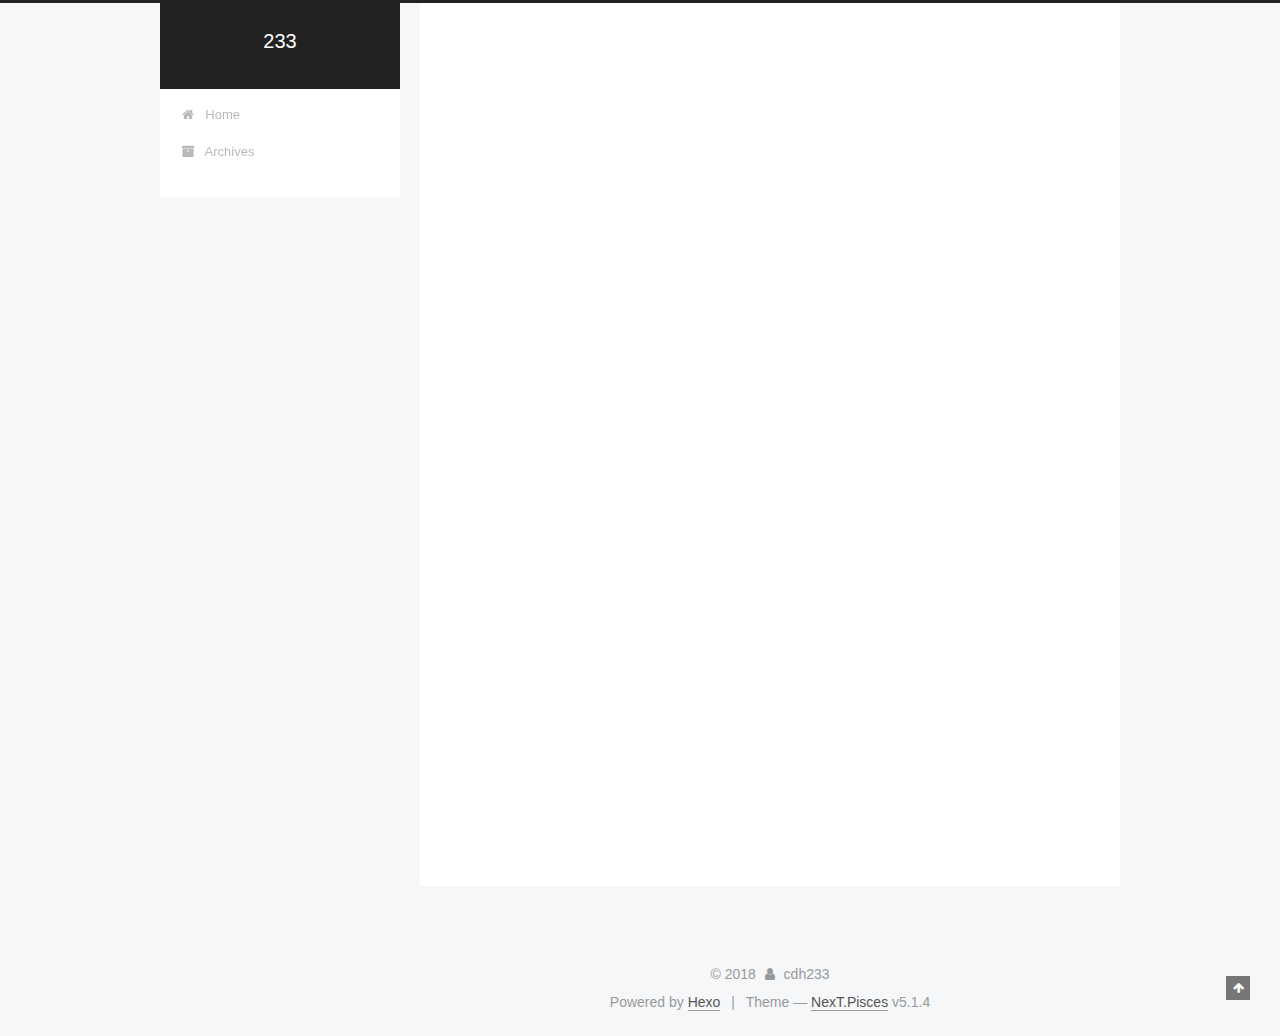
<file: 2018/08/17/180817result/index.html>
<!DOCTYPE html>



  


<html class="theme-next pisces use-motion" lang="">
<head>
  <meta charset="UTF-8"/>
<meta http-equiv="X-UA-Compatible" content="IE=edge" />
<meta name="viewport" content="width=device-width, initial-scale=1, maximum-scale=1"/>
<meta name="theme-color" content="#222">









<meta http-equiv="Cache-Control" content="no-transform" />
<meta http-equiv="Cache-Control" content="no-siteapp" />
















  
  
  <link href="/lib/fancybox/source/jquery.fancybox.css?v=2.1.5" rel="stylesheet" type="text/css" />







<link href="/lib/font-awesome/css/font-awesome.min.css?v=4.6.2" rel="stylesheet" type="text/css" />

<link href="/css/main.css?v=5.1.4" rel="stylesheet" type="text/css" />


  <link rel="apple-touch-icon" sizes="180x180" href="/images/apple-touch-icon-next.png?v=5.1.4">


  <link rel="icon" type="image/png" sizes="32x32" href="/images/favicon-32x32-next.png?v=5.1.4">


  <link rel="icon" type="image/png" sizes="16x16" href="/images/favicon-16x16-next.png?v=5.1.4">


  <link rel="mask-icon" href="/images/logo.svg?v=5.1.4" color="#222">





  <meta name="keywords" content="Hexo, NexT" />










<meta name="description" content="%%%minamoto%%%Judge 题解？">
<meta property="og:type" content="article">
<meta property="og:title" content="180817">
<meta property="og:url" content="http://yoursite.com/2018/08/17/180817result/index.html">
<meta property="og:site_name" content="233">
<meta property="og:description" content="%%%minamoto%%%Judge 题解？">
<meta property="og:locale" content="default">
<meta property="og:image" content="http://yoursite.com/180817.png">
<meta property="og:updated_time" content="2018-08-17T08:36:23.572Z">
<meta name="twitter:card" content="summary">
<meta name="twitter:title" content="180817">
<meta name="twitter:description" content="%%%minamoto%%%Judge 题解？">
<meta name="twitter:image" content="http://yoursite.com/180817.png">



<script type="text/javascript" id="hexo.configurations">
  var NexT = window.NexT || {};
  var CONFIG = {
    root: '/',
    scheme: 'Pisces',
    version: '5.1.4',
    sidebar: {"position":"left","display":"post","offset":12,"b2t":false,"scrollpercent":false,"onmobile":false},
    fancybox: true,
    tabs: true,
    motion: {"enable":true,"async":false,"transition":{"post_block":"fadeIn","post_header":"slideDownIn","post_body":"slideDownIn","coll_header":"slideLeftIn","sidebar":"slideUpIn"}},
    duoshuo: {
      userId: '0',
      author: 'Author'
    },
    algolia: {
      applicationID: '',
      apiKey: '',
      indexName: '',
      hits: {"per_page":10},
      labels: {"input_placeholder":"Search for Posts","hits_empty":"We didn't find any results for the search: ${query}","hits_stats":"${hits} results found in ${time} ms"}
    }
  };
</script>



  <link rel="canonical" href="http://yoursite.com/2018/08/17/180817result/"/>





  <title>180817 | 233</title>
  








</head>

<body itemscope itemtype="http://schema.org/WebPage" lang="default">

  
  
    
  

  <div class="container sidebar-position-left page-post-detail">
    <div class="headband"></div>

    <header id="header" class="header" itemscope itemtype="http://schema.org/WPHeader">
      <div class="header-inner"><div class="site-brand-wrapper">
  <div class="site-meta ">
    

    <div class="custom-logo-site-title">
      <a href="/"  class="brand" rel="start">
        <span class="logo-line-before"><i></i></span>
        <span class="site-title">233</span>
        <span class="logo-line-after"><i></i></span>
      </a>
    </div>
      
        <p class="site-subtitle"></p>
      
  </div>

  <div class="site-nav-toggle">
    <button>
      <span class="btn-bar"></span>
      <span class="btn-bar"></span>
      <span class="btn-bar"></span>
    </button>
  </div>
</div>

<nav class="site-nav">
  

  
    <ul id="menu" class="menu">
      
        
        <li class="menu-item menu-item-home">
          <a href="/" rel="section">
            
              <i class="menu-item-icon fa fa-fw fa-home"></i> <br />
            
            Home
          </a>
        </li>
      
        
        <li class="menu-item menu-item-archives">
          <a href="/archives/" rel="section">
            
              <i class="menu-item-icon fa fa-fw fa-archive"></i> <br />
            
            Archives
          </a>
        </li>
      

      
    </ul>
  

  
</nav>



 </div>
    </header>

    <main id="main" class="main">
      <div class="main-inner">
        <div class="content-wrap">
          <div id="content" class="content">
            

  <div id="posts" class="posts-expand">
    

  

  
  
  

  <article class="post post-type-normal" itemscope itemtype="http://schema.org/Article">
  
  
  
  <div class="post-block">
    <link itemprop="mainEntityOfPage" href="http://yoursite.com/2018/08/17/180817result/">

    <span hidden itemprop="author" itemscope itemtype="http://schema.org/Person">
      <meta itemprop="name" content="cdh233">
      <meta itemprop="description" content="">
      <meta itemprop="image" content="/images/avatar.gif">
    </span>

    <span hidden itemprop="publisher" itemscope itemtype="http://schema.org/Organization">
      <meta itemprop="name" content="233">
    </span>

    
      <header class="post-header">

        
        
          <h1 class="post-title" itemprop="name headline">180817</h1>
        

        <div class="post-meta">
          <span class="post-time">
            
              <span class="post-meta-item-icon">
                <i class="fa fa-calendar-o"></i>
              </span>
              
                <span class="post-meta-item-text">Posted on</span>
              
              <time title="Post created" itemprop="dateCreated datePublished" datetime="2018-08-17T16:30:10+08:00">
                2018-08-17
              </time>
            

            

            
          </span>

          

          
            
          

          
          

          

          

          

        </div>
      </header>
    

    
    
    
    <div class="post-body" itemprop="articleBody">

      
      

      
        <h1 id="minamoto"><a href="#minamoto" class="headerlink" title="%%%minamoto"></a>%%%minamoto</h1><h2 id="Judge"><a href="#Judge" class="headerlink" title="%%%Judge"></a>%%%Judge</h2><p><img src="/180817.png"></p>
<p><a href="/180817.pdf">题解？</a></p>

      
    </div>
    
    
    

    

    

    

    <footer class="post-footer">
      

      
      
      

      
        <div class="post-nav">
          <div class="post-nav-next post-nav-item">
            
              <a href="/2018/08/15/好孩子不要看/" rel="next" title="好孩子不要看">
                <i class="fa fa-chevron-left"></i> 好孩子不要看
              </a>
            
          </div>

          <span class="post-nav-divider"></span>

          <div class="post-nav-prev post-nav-item">
            
          </div>
        </div>
      

      
      
    </footer>
  </div>
  
  
  
  </article>



    <div class="post-spread">
      
    </div>
  </div>


          </div>
          


          

  



        </div>
        
          
  
  <div class="sidebar-toggle">
    <div class="sidebar-toggle-line-wrap">
      <span class="sidebar-toggle-line sidebar-toggle-line-first"></span>
      <span class="sidebar-toggle-line sidebar-toggle-line-middle"></span>
      <span class="sidebar-toggle-line sidebar-toggle-line-last"></span>
    </div>
  </div>

  <aside id="sidebar" class="sidebar">
    
    <div class="sidebar-inner">

      

      
        <ul class="sidebar-nav motion-element">
          <li class="sidebar-nav-toc sidebar-nav-active" data-target="post-toc-wrap">
            Table of Contents
          </li>
          <li class="sidebar-nav-overview" data-target="site-overview-wrap">
            Overview
          </li>
        </ul>
      

      <section class="site-overview-wrap sidebar-panel">
        <div class="site-overview">
          <div class="site-author motion-element" itemprop="author" itemscope itemtype="http://schema.org/Person">
            
              <p class="site-author-name" itemprop="name">cdh233</p>
              <p class="site-description motion-element" itemprop="description"></p>
          </div>

          <nav class="site-state motion-element">

            
              <div class="site-state-item site-state-posts">
              
                <a href="/archives/">
              
                  <span class="site-state-item-count">3</span>
                  <span class="site-state-item-name">posts</span>
                </a>
              </div>
            

            

            

          </nav>

          

          

          
          

          
          

          

        </div>
      </section>

      
      <!--noindex-->
        <section class="post-toc-wrap motion-element sidebar-panel sidebar-panel-active">
          <div class="post-toc">

            
              
            

            
              <div class="post-toc-content"><ol class="nav"><li class="nav-item nav-level-1"><a class="nav-link" href="#minamoto"><span class="nav-number">1.</span> <span class="nav-text">%%%minamoto</span></a><ol class="nav-child"><li class="nav-item nav-level-2"><a class="nav-link" href="#Judge"><span class="nav-number">1.1.</span> <span class="nav-text">%%%Judge</span></a></li></ol></li></ol></div>
            

          </div>
        </section>
      <!--/noindex-->
      

      

    </div>
  </aside>


        
      </div>
    </main>

    <footer id="footer" class="footer">
      <div class="footer-inner">
        <div class="copyright">&copy; <span itemprop="copyrightYear">2018</span>
  <span class="with-love">
    <i class="fa fa-user"></i>
  </span>
  <span class="author" itemprop="copyrightHolder">cdh233</span>

  
</div>


  <div class="powered-by">Powered by <a class="theme-link" target="_blank" href="https://hexo.io">Hexo</a></div>



  <span class="post-meta-divider">|</span>



  <div class="theme-info">Theme &mdash; <a class="theme-link" target="_blank" href="https://github.com/iissnan/hexo-theme-next">NexT.Pisces</a> v5.1.4</div>




        







        
      </div>
    </footer>

    
      <div class="back-to-top">
        <i class="fa fa-arrow-up"></i>
        
      </div>
    

    

  </div>

  

<script type="text/javascript">
  if (Object.prototype.toString.call(window.Promise) !== '[object Function]') {
    window.Promise = null;
  }
</script>









  












  
  
    <script type="text/javascript" src="/lib/jquery/index.js?v=2.1.3"></script>
  

  
  
    <script type="text/javascript" src="/lib/fastclick/lib/fastclick.min.js?v=1.0.6"></script>
  

  
  
    <script type="text/javascript" src="/lib/jquery_lazyload/jquery.lazyload.js?v=1.9.7"></script>
  

  
  
    <script type="text/javascript" src="/lib/velocity/velocity.min.js?v=1.2.1"></script>
  

  
  
    <script type="text/javascript" src="/lib/velocity/velocity.ui.min.js?v=1.2.1"></script>
  

  
  
    <script type="text/javascript" src="/lib/fancybox/source/jquery.fancybox.pack.js?v=2.1.5"></script>
  


  


  <script type="text/javascript" src="/js/src/utils.js?v=5.1.4"></script>

  <script type="text/javascript" src="/js/src/motion.js?v=5.1.4"></script>



  
  


  <script type="text/javascript" src="/js/src/affix.js?v=5.1.4"></script>

  <script type="text/javascript" src="/js/src/schemes/pisces.js?v=5.1.4"></script>



  
  <script type="text/javascript" src="/js/src/scrollspy.js?v=5.1.4"></script>
<script type="text/javascript" src="/js/src/post-details.js?v=5.1.4"></script>



  


  <script type="text/javascript" src="/js/src/bootstrap.js?v=5.1.4"></script>



  


  




	





  





  












  





  

  

  

  
  

  

  

  

</body>
</html>
</file>
<file: css/main.css>
/* normalize.css v3.0.2 | MIT License | git.io/normalize */
html {
  font-family: sans-serif; /* 1 */
  -ms-text-size-adjust: 100%; /* 2 */
  -webkit-text-size-adjust: 100%; /* 2 */
}
body {
  margin: 0;
}
article,
aside,
details,
figcaption,
figure,
footer,
header,
hgroup,
main,
menu,
nav,
section,
summary {
  display: block;
}
audio,
canvas,
progress,
video {
  display: inline-block; /* 1 */
  vertical-align: baseline; /* 2 */
}
audio:not([controls]) {
  display: none;
  height: 0;
}
[hidden],
template {
  display: none;
}
a {
  background-color: transparent;
}
a:active,
a:hover {
  outline: 0;
}
abbr[title] {
  border-bottom: 1px dotted;
}
b,
strong {
  font-weight: bold;
}
dfn {
  font-style: italic;
}
h1 {
  font-size: 2em;
  margin: 0.67em 0;
}
mark {
  background: #ff0;
  color: #000;
}
small {
  font-size: 80%;
}
sub,
sup {
  font-size: 75%;
  line-height: 0;
  position: relative;
  vertical-align: baseline;
}
sup {
  top: -0.5em;
}
sub {
  bottom: -0.25em;
}
img {
  border: 0;
}
svg:not(:root) {
  overflow: hidden;
}
figure {
  margin: 1em 40px;
}
hr {
  -moz-box-sizing: content-box;
  box-sizing: content-box;
  height: 0;
}
pre {
  overflow: auto;
}
code,
kbd,
pre,
samp {
  font-family: monospace, monospace;
  font-size: 1em;
}
button,
input,
optgroup,
select,
textarea {
  color: inherit; /* 1 */
  font: inherit; /* 2 */
  margin: 0; /* 3 */
}
button {
  overflow: visible;
}
button,
select {
  text-transform: none;
}
button,
html input[type="button"],
input[type="reset"],
input[type="submit"] {
  -webkit-appearance: button; /* 2 */
  cursor: pointer; /* 3 */
}
button[disabled],
html input[disabled] {
  cursor: default;
}
button::-moz-focus-inner,
input::-moz-focus-inner {
  border: 0;
  padding: 0;
}
input {
  line-height: normal;
}
input[type="checkbox"],
input[type="radio"] {
  box-sizing: border-box; /* 1 */
  padding: 0; /* 2 */
}
input[type="number"]::-webkit-inner-spin-button,
input[type="number"]::-webkit-outer-spin-button {
  height: auto;
}
input[type="search"] {
  -webkit-appearance: textfield; /* 1 */
  -moz-box-sizing: content-box;
  -webkit-box-sizing: content-box; /* 2 */
  box-sizing: content-box;
}
input[type="search"]::-webkit-search-cancel-button,
input[type="search"]::-webkit-search-decoration {
  -webkit-appearance: none;
}
fieldset {
  border: 1px solid #c0c0c0;
  margin: 0 2px;
  padding: 0.35em 0.625em 0.75em;
}
legend {
  border: 0; /* 1 */
  padding: 0; /* 2 */
}
textarea {
  overflow: auto;
}
optgroup {
  font-weight: bold;
}
table {
  border-collapse: collapse;
  border-spacing: 0;
}
td,
th {
  padding: 0;
}
::selection {
  background: #262a30;
  color: #fff;
}
body {
  position: relative;
  font-family: 'Lato', "PingFang SC", "Microsoft YaHei", sans-serif;
  font-size: 14px;
  line-height: 2;
  color: #555;
  background: #f5f7f9;
}
@media (max-width: 767px) {
  body {
    padding-right: 0 !important;
  }
}
@media (min-width: 768px) and (max-width: 991px) {
  body {
    padding-right: 0 !important;
  }
}
@media (min-width: 1600px) {
  body {
    font-size: 16px;
  }
}
h1,
h2,
h3,
h4,
h5,
h6 {
  margin: 0;
  padding: 0;
  font-weight: bold;
  line-height: 1.5;
  font-family: 'Lato', "PingFang SC", "Microsoft YaHei", sans-serif;
}
h2,
h3,
h4,
h5,
h6 {
  margin: 20px 0 15px;
}
h1 {
  font-size: 22px;
}
@media (max-width: 767px) {
  h1 {
    font-size: 18px;
  }
}
h2 {
  font-size: 20px;
}
@media (max-width: 767px) {
  h2 {
    font-size: 16px;
  }
}
h3 {
  font-size: 18px;
}
@media (max-width: 767px) {
  h3 {
    font-size: 14px;
  }
}
h4 {
  font-size: 16px;
}
@media (max-width: 767px) {
  h4 {
    font-size: 12px;
  }
}
h5 {
  font-size: 14px;
}
@media (max-width: 767px) {
  h5 {
    font-size: 10px;
  }
}
h6 {
  font-size: 12px;
}
@media (max-width: 767px) {
  h6 {
    font-size: 8px;
  }
}
p {
  margin: 0 0 20px 0;
}
a {
  color: #555;
  text-decoration: none;
  outline: none;
  border-bottom: 1px solid #999;
  word-wrap: break-word;
}
a:hover {
  color: #222;
  border-bottom-color: #222;
}
blockquote {
  margin: 0;
  padding: 0;
}
img {
  display: block;
  margin: auto;
  max-width: 100%;
  height: auto;
}
hr {
  margin: 40px 0;
  height: 3px;
  border: none;
  background-color: #ddd;
  background-image: repeating-linear-gradient(-45deg, #fff, #fff 4px, transparent 4px, transparent 8px);
}
blockquote {
  padding: 0 15px;
  color: #666;
  border-left: 4px solid #ddd;
}
blockquote cite::before {
  content: "-";
  padding: 0 5px;
}
dt {
  font-weight: 700;
}
dd {
  margin: 0;
  padding: 0;
}
kbd {
  border: 1px solid #ccc;
  border-radius: 0.2em;
  box-shadow: 0.1em 0.1em 0.2em rgba(0,0,0,0.1);
  background-color: #f9f9f9;
  font-family: inherit;
  background-image: -webkit-linear-gradient(top, #eee, #fff, #eee);
  padding: 0.1em 0.3em;
  white-space: nowrap;
}
.text-left {
  text-align: left;
}
.text-center {
  text-align: center;
}
.text-right {
  text-align: right;
}
.text-justify {
  text-align: justify;
}
.text-nowrap {
  white-space: nowrap;
}
.text-lowercase {
  text-transform: lowercase;
}
.text-uppercase {
  text-transform: uppercase;
}
.text-capitalize {
  text-transform: capitalize;
}
.center-block {
  display: block;
  margin-left: auto;
  margin-right: auto;
}
.clearfix:before,
.clearfix:after {
  content: " ";
  display: table;
}
.clearfix:after {
  clear: both;
}
.pullquote {
  width: 45%;
}
.pullquote.left {
  float: left;
  margin-left: 5px;
  margin-right: 10px;
}
.pullquote.right {
  float: right;
  margin-left: 10px;
  margin-right: 5px;
}
.affix.affix.affix {
  position: fixed;
}
.translation {
  margin-top: -20px;
  font-size: 14px;
  color: #999;
}
.scrollbar-measure {
  width: 100px;
  height: 100px;
  overflow: scroll;
  position: absolute;
  top: -9999px;
}
.use-motion .motion-element {
  opacity: 0;
}
table {
  margin: 20px 0;
  width: 100%;
  border-collapse: collapse;
  border-spacing: 0;
  border: 1px solid #ddd;
  font-size: 14px;
  table-layout: fixed;
  word-wrap: break-all;
}
table>tbody>tr:nth-of-type(odd) {
  background-color: #f9f9f9;
}
table>tbody>tr:hover {
  background-color: #f5f5f5;
}
caption,
th,
td {
  padding: 8px;
  text-align: left;
  vertical-align: middle;
  font-weight: normal;
}
th,
td {
  border-bottom: 3px solid #ddd;
  border-right: 1px solid #eee;
}
th {
  padding-bottom: 10px;
  font-weight: 700;
}
td {
  border-bottom-width: 1px;
}
html,
body {
  height: 100%;
}
.container {
  position: relative;
  min-height: 100%;
}
.header-inner {
  margin: 0 auto;
  padding: 100px 0 70px;
  width: 700px;
}
@media (min-width: 1600px) {
  .container .header-inner {
    width: 900px;
  }
}
.main {
  padding-bottom: 150px;
}
.main-inner {
  margin: 0 auto;
  width: 700px;
}
@media (min-width: 1600px) {
  .container .main-inner {
    width: 900px;
  }
}
.footer {
  position: absolute;
  left: 0;
  bottom: 0;
  width: 100%;
  min-height: 50px;
}
.footer-inner {
  box-sizing: border-box;
  margin: 20px auto;
  width: 700px;
}
@media (min-width: 1600px) {
  .container .footer-inner {
    width: 900px;
  }
}
pre,
.highlight {
  overflow: auto;
  margin: 20px 0;
  padding: 0;
  font-size: 13px;
  color: #4d4d4c;
  background: #f7f7f7;
  line-height: 1.6;
}
pre,
code {
  font-family: consolas, Menlo, "PingFang SC", "Microsoft YaHei", monospace;
}
code {
  padding: 2px 4px;
  word-wrap: break-word;
  color: #555;
  background: #eee;
  border-radius: 3px;
  font-size: 13px;
}
pre {
  padding: 10px;
}
pre code {
  padding: 0;
  color: #4d4d4c;
  background: none;
  text-shadow: none;
}
.highlight {
  border-radius: 1px;
}
.highlight pre {
  border: none;
  margin: 0;
  padding: 10px 0;
}
.highlight table {
  margin: 0;
  width: auto;
  border: none;
}
.highlight td {
  border: none;
  padding: 0;
}
.highlight figcaption {
  font-size: 1em;
  color: #4d4d4c;
  line-height: 1em;
  margin-bottom: 1em;
}
.highlight figcaption:before,
.highlight figcaption:after {
  content: " ";
  display: table;
}
.highlight figcaption:after {
  clear: both;
}
.highlight figcaption a {
  float: right;
  color: #4d4d4c;
}
.highlight figcaption a:hover {
  border-bottom-color: #4d4d4c;
}
.highlight .gutter pre {
  padding-left: 10px;
  padding-right: 10px;
  color: #869194;
  text-align: right;
  background-color: #eff2f3;
}
.highlight .code pre {
  width: 100%;
  padding-left: 10px;
  padding-right: 10px;
  background-color: #f7f7f7;
}
.highlight .line {
  height: 20px;
}
.gutter {
  -webkit-user-select: none;
  -moz-user-select: none;
  -ms-user-select: none;
  user-select: none;
}
.gist table {
  width: auto;
}
.gist table td {
  border: none;
}
pre .deletion {
  background: #fdd;
}
pre .addition {
  background: #dfd;
}
pre .meta {
  color: #8959a8;
}
pre .comment {
  color: #8e908c;
}
pre .variable,
pre .attribute,
pre .tag,
pre .regexp,
pre .ruby .constant,
pre .xml .tag .title,
pre .xml .pi,
pre .xml .doctype,
pre .html .doctype,
pre .css .id,
pre .css .class,
pre .css .pseudo {
  color: #c82829;
}
pre .number,
pre .preprocessor,
pre .built_in,
pre .literal,
pre .params,
pre .constant,
pre .command {
  color: #f5871f;
}
pre .ruby .class .title,
pre .css .rules .attribute,
pre .string,
pre .value,
pre .inheritance,
pre .header,
pre .ruby .symbol,
pre .xml .cdata,
pre .special,
pre .number,
pre .formula {
  color: #718c00;
}
pre .title,
pre .css .hexcolor {
  color: #3e999f;
}
pre .function,
pre .python .decorator,
pre .python .title,
pre .ruby .function .title,
pre .ruby .title .keyword,
pre .perl .sub,
pre .javascript .title,
pre .coffeescript .title {
  color: #4271ae;
}
pre .keyword,
pre .javascript .function {
  color: #8959a8;
}
.full-image.full-image.full-image.full-image {
  border: none;
  max-width: 100%;
  width: auto;
  margin: 20px auto 25px;
}
@media (min-width: 992px) {
  .full-image.full-image.full-image.full-image {
    max-width: none;
    width: 118%;
    margin: 0 -9%;
  }
}
.blockquote-center,
.page-home .post-type-quote blockquote,
.page-post-detail .post-type-quote blockquote {
  position: relative;
  margin: 40px 0;
  padding: 0;
  border-left: none;
  text-align: center;
}
.blockquote-center::before,
.page-home .post-type-quote blockquote::before,
.page-post-detail .post-type-quote blockquote::before,
.blockquote-center::after,
.page-home .post-type-quote blockquote::after,
.page-post-detail .post-type-quote blockquote::after {
  position: absolute;
  content: ' ';
  display: block;
  width: 100%;
  height: 24px;
  opacity: 0.2;
  background-repeat: no-repeat;
  background-position: 0 -6px;
  background-size: 22px 22px;
}
.blockquote-center::before,
.page-home .post-type-quote blockquote::before,
.page-post-detail .post-type-quote blockquote::before {
  top: -20px;
  background-image: url("../images/quote-l.svg");
  border-top: 1px solid #ccc;
}
.blockquote-center::after,
.page-home .post-type-quote blockquote::after,
.page-post-detail .post-type-quote blockquote::after {
  bottom: -20px;
  background-image: url("../images/quote-r.svg");
  border-bottom: 1px solid #ccc;
  background-position: 100% 8px;
}
.blockquote-center p,
.page-home .post-type-quote blockquote p,
.page-post-detail .post-type-quote blockquote p,
.blockquote-center div,
.page-home .post-type-quote blockquote div,
.page-post-detail .post-type-quote blockquote div {
  text-align: center;
}
.post .post-body .group-picture img {
  box-sizing: border-box;
  padding: 0 3px;
  border: none;
}
.post .group-picture-row {
  overflow: hidden;
  margin-top: 6px;
}
.post .group-picture-row:first-child {
  margin-top: 0;
}
.post .group-picture-column {
  float: left;
}
.page-post-detail .post-body .group-picture-column {
  float: none;
  margin-top: 10px;
  width: auto !important;
}
.page-post-detail .post-body .group-picture-column img {
  margin: 0 auto;
}
.page-archive .group-picture-container {
  overflow: hidden;
}
.page-archive .group-picture-row {
  float: left;
}
.page-archive .group-picture-row:first-child {
  margin-top: 6px;
}
.page-archive .group-picture-column {
  max-width: 150px;
  max-height: 150px;
}
.post-body .note {
  position: relative;
  padding: 15px;
  margin-bottom: 20px;
  border: 1px solid #eee;
  border-left-width: 5px;
  border-radius: 3px;
}
.post-body .note h2,
.post-body .note h3,
.post-body .note h4,
.post-body .note h5,
.post-body .note h6 {
  margin-top: 0;
  margin-bottom: 0;
  border-bottom: initial;
  padding-top: 0 !important;
}
.post-body .note p:first-child,
.post-body .note ul:first-child,
.post-body .note ol:first-child,
.post-body .note table:first-child,
.post-body .note pre:first-child,
.post-body .note blockquote:first-child {
  margin-top: 0;
}
.post-body .note p:last-child,
.post-body .note ul:last-child,
.post-body .note ol:last-child,
.post-body .note table:last-child,
.post-body .note pre:last-child,
.post-body .note blockquote:last-child {
  margin-bottom: 0;
}
.post-body .note.default {
  border-left-color: #777;
}
.post-body .note.default h2,
.post-body .note.default h3,
.post-body .note.default h4,
.post-body .note.default h5,
.post-body .note.default h6 {
  color: #777;
}
.post-body .note.primary {
  border-left-color: #6f42c1;
}
.post-body .note.primary h2,
.post-body .note.primary h3,
.post-body .note.primary h4,
.post-body .note.primary h5,
.post-body .note.primary h6 {
  color: #6f42c1;
}
.post-body .note.info {
  border-left-color: #428bca;
}
.post-body .note.info h2,
.post-body .note.info h3,
.post-body .note.info h4,
.post-body .note.info h5,
.post-body .note.info h6 {
  color: #428bca;
}
.post-body .note.success {
  border-left-color: #5cb85c;
}
.post-body .note.success h2,
.post-body .note.success h3,
.post-body .note.success h4,
.post-body .note.success h5,
.post-body .note.success h6 {
  color: #5cb85c;
}
.post-body .note.warning {
  border-left-color: #f0ad4e;
}
.post-body .note.warning h2,
.post-body .note.warning h3,
.post-body .note.warning h4,
.post-body .note.warning h5,
.post-body .note.warning h6 {
  color: #f0ad4e;
}
.post-body .note.danger {
  border-left-color: #d9534f;
}
.post-body .note.danger h2,
.post-body .note.danger h3,
.post-body .note.danger h4,
.post-body .note.danger h5,
.post-body .note.danger h6 {
  color: #d9534f;
}
.post-body .label {
  display: inline;
  padding: 0 2px;
  white-space: nowrap;
}
.post-body .label.default {
  background-color: #f0f0f0;
}
.post-body .label.primary {
  background-color: #efe6f7;
}
.post-body .label.info {
  background-color: #e5f2f8;
}
.post-body .label.success {
  background-color: #e7f4e9;
}
.post-body .label.warning {
  background-color: #fcf6e1;
}
.post-body .label.danger {
  background-color: #fae8eb;
}
.post-body .tabs {
  position: relative;
  display: block;
  margin-bottom: 20px;
  padding-top: 10px;
}
.post-body .tabs ul.nav-tabs {
  margin: 0;
  padding: 0;
  display: flex;
  margin-bottom: -1px;
}
@media (max-width: 413px) {
  .post-body .tabs ul.nav-tabs {
    display: block;
    margin-bottom: 5px;
  }
}
.post-body .tabs ul.nav-tabs li.tab {
  list-style-type: none !important;
  margin: 0 0.25em 0 0;
  border-top: 3px solid transparent;
  border-left: 1px solid transparent;
  border-right: 1px solid transparent;
}
@media (max-width: 413px) {
  .post-body .tabs ul.nav-tabs li.tab {
    margin: initial;
    border-top: 1px solid transparent;
    border-left: 3px solid transparent;
    border-right: 1px solid transparent;
    border-bottom: 1px solid transparent;
  }
}
.post-body .tabs ul.nav-tabs li.tab a {
  outline: 0;
  border-bottom: initial;
  display: block;
  line-height: 1.8em;
  padding: 0.25em 0.75em;
  transition-duration: 0.2s;
  transition-timing-function: ease-out;
  transition-delay: 0s;
}
.post-body .tabs ul.nav-tabs li.tab a i {
  width: 1.285714285714286em;
}
.post-body .tabs ul.nav-tabs li.tab.active {
  border-top: 3px solid #fc6423;
  border-left: 1px solid #ddd;
  border-right: 1px solid #ddd;
  background-color: #fff;
}
@media (max-width: 413px) {
  .post-body .tabs ul.nav-tabs li.tab.active {
    border-top: 1px solid #ddd;
    border-left: 3px solid #fc6423;
    border-right: 1px solid #ddd;
    border-bottom: 1px solid #ddd;
  }
}
.post-body .tabs ul.nav-tabs li.tab.active a {
  cursor: default;
  color: #555;
}
.post-body .tabs .tab-content {
  background-color: #fff;
}
.post-body .tabs .tab-content .tab-pane {
  border: 1px solid #ddd;
  padding: 20px 20px 0 20px;
}
.post-body .tabs .tab-content .tab-pane:not(.active) {
  display: none !important;
}
.post-body .tabs .tab-content .tab-pane.active {
  display: block !important;
}
.btn {
  display: inline-block;
  padding: 0 20px;
  font-size: 14px;
  color: #555;
  background: #fff;
  border: 2px solid #555;
  text-decoration: none;
  border-radius: 2px;
  transition-property: background-color;
  transition-duration: 0.2s;
  transition-timing-function: ease-in-out;
  transition-delay: 0s;
  line-height: 2;
}
.btn:hover {
  border-color: #222;
  color: #fff;
  background: #222;
}
.btn +.btn {
  margin: 0 0 8px 8px;
}
.btn .fa-fw {
  width: 1.285714285714286em;
  text-align: left;
}
.btn-bar {
  display: block;
  width: 22px;
  height: 2px;
  background: #555;
  border-radius: 1px;
}
.btn-bar+.btn-bar {
  margin-top: 4px;
}
.pagination {
  margin: 120px 0 40px;
  text-align: center;
  border-top: 1px solid #eee;
}
.page-number-basic,
.pagination .prev,
.pagination .next,
.pagination .page-number,
.pagination .space {
  display: inline-block;
  position: relative;
  top: -1px;
  margin: 0 10px;
  padding: 0 11px;
}
@media (max-width: 767px) {
  .page-number-basic,
  .pagination .prev,
  .pagination .next,
  .pagination .page-number,
  .pagination .space {
    margin: 0 5px;
  }
}
.pagination .prev,
.pagination .next,
.pagination .page-number {
  border-bottom: 0;
  border-top: 1px solid #eee;
  transition-property: border-color;
  transition-duration: 0.2s;
  transition-timing-function: ease-in-out;
  transition-delay: 0s;
}
.pagination .prev:hover,
.pagination .next:hover,
.pagination .page-number:hover {
  border-top-color: #222;
}
.pagination .space {
  padding: 0;
  margin: 0;
}
.pagination .prev {
  margin-left: 0;
}
.pagination .next {
  margin-right: 0;
}
.pagination .page-number.current {
  color: #fff;
  background: #ccc;
  border-top-color: #ccc;
}
@media (max-width: 767px) {
  .pagination {
    border-top: none;
  }
  .pagination .prev,
  .pagination .next,
  .pagination .page-number {
    margin-bottom: 10px;
    border-top: 0;
    border-bottom: 1px solid #eee;
    padding: 0 10px;
  }
  .pagination .prev:hover,
  .pagination .next:hover,
  .pagination .page-number:hover {
    border-bottom-color: #222;
  }
}
.comments {
  margin: 60px 20px 0;
}
.tag-cloud {
  text-align: center;
}
.tag-cloud a {
  display: inline-block;
  margin: 10px;
}
.back-to-top {
  box-sizing: border-box;
  position: fixed;
  bottom: -100px;
  right: 30px;
  z-index: 1050;
  padding: 0 6px;
  width: 24px;
  background: #222;
  font-size: 12px;
  opacity: 0.6;
  color: #fff;
  cursor: pointer;
  text-align: center;
  -webkit-transform: translateZ(0);
  transition-property: bottom;
  transition-duration: 0.2s;
  transition-timing-function: ease-in-out;
  transition-delay: 0s;
}
@media (min-width: 768px) and (max-width: 991px) {
  .back-to-top {
    display: none !important;
  }
}
@media (max-width: 767px) {
  .back-to-top {
    display: none !important;
  }
}
.back-to-top.back-to-top-on {
  bottom: 30px;
}
.header {
  background: transparent;
}
.header-inner {
  position: relative;
}
.headband {
  height: 3px;
  background: #222;
}
.site-meta {
  margin: 0;
  text-align: center;
}
@media (max-width: 767px) {
  .site-meta {
    text-align: center;
  }
}
.brand {
  position: relative;
  display: inline-block;
  padding: 0 40px;
  color: #fff;
  background: #222;
  border-bottom: none;
}
.brand:hover {
  color: #fff;
}
.logo {
  display: inline-block;
  margin-right: 5px;
  line-height: 36px;
  vertical-align: top;
}
.site-title {
  display: inline-block;
  vertical-align: top;
  line-height: 36px;
  font-size: 20px;
  font-weight: normal;
  font-family: 'Lato', "PingFang SC", "Microsoft YaHei", sans-serif;
}
.site-subtitle {
  margin-top: 10px;
  font-size: 13px;
  color: #ddd;
}
.use-motion .brand {
  opacity: 0;
}
.use-motion .logo,
.use-motion .site-title,
.use-motion .site-subtitle {
  opacity: 0;
  position: relative;
  top: -10px;
}
.site-nav-toggle {
  display: none;
  position: absolute;
  top: 10px;
  left: 10px;
}
@media (max-width: 767px) {
  .site-nav-toggle {
    display: block;
  }
}
.site-nav-toggle button {
  margin-top: 2px;
  padding: 9px 10px;
  background: transparent;
  border: none;
}
@media (max-width: 767px) {
  .site-nav {
    display: none;
    margin: 0 -10px;
    padding: 0 10px;
    clear: both;
    border-top: 1px solid #ddd;
  }
}
@media (min-width: 768px) and (max-width: 991px) {
  .site-nav {
    display: block !important;
  }
}
@media (min-width: 992px) {
  .site-nav {
    display: block !important;
  }
}
.menu {
  margin-top: 20px;
  padding-left: 0;
  text-align: center;
}
.menu .menu-item {
  display: inline-block;
  margin: 0 10px;
  list-style: none;
}
@media screen and (max-width: 767px) {
  .menu .menu-item {
    margin-top: 10px;
  }
}
.menu .menu-item a {
  display: block;
  font-size: 13px;
  line-height: inherit;
  border-bottom: 1px solid transparent;
  transition-property: border-color;
  transition-duration: 0.2s;
  transition-timing-function: ease-in-out;
  transition-delay: 0s;
}
.menu .menu-item a:hover,
.menu-item-active a {
  border-bottom-color: #222;
}
.menu .menu-item .fa {
  margin-right: 5px;
}
.use-motion .menu-item {
  opacity: 0;
}
.post-body {
  font-family: 'Lato', "PingFang SC", "Microsoft YaHei", sans-serif;
}
@media (max-width: 767px) {
  .post-body {
    word-break: break-word;
  }
}
.post-body .fancybox img {
  display: block !important;
  margin: 0 auto;
  cursor: pointer;
  cursor: zoom-in;
  cursor: -webkit-zoom-in;
}
.post-body .image-caption,
.post-body .figure .caption {
  margin: -20px auto 15px;
  text-align: center;
  font-size: 14px;
  color: #999;
  font-weight: bold;
  line-height: 1;
}
.post-sticky-flag {
  display: inline-block;
  font-size: 16px;
  -ms-transform: rotate(30deg);
  -webkit-transform: rotate(30deg);
  -moz-transform: rotate(30deg);
  -ms-transform: rotate(30deg);
  -o-transform: rotate(30deg);
  transform: rotate(30deg);
}
.use-motion .post-block,
.use-motion .pagination,
.use-motion .comments {
  opacity: 0;
}
.use-motion .post-header {
  opacity: 0;
}
.use-motion .post-body {
  opacity: 0;
}
.use-motion .collection-title {
  opacity: 0;
}
.posts-expand {
  padding-top: 40px;
}
@media (max-width: 767px) {
  .posts-expand {
    margin: 0 20px;
  }
  .post-body pre .gutter pre {
    padding-right: 10px;
  }
  .post-body .highlight {
    margin-left: 0px;
    margin-right: 0px;
    padding: 0;
  }
  .post-body .highlight .gutter pre {
    padding-right: 10px;
  }
}
@media (min-width: 992px) {
  .posts-expand .post-body {
    text-align: justify;
  }
}
.posts-expand .post-body h2,
.posts-expand .post-body h3,
.posts-expand .post-body h4,
.posts-expand .post-body h5,
.posts-expand .post-body h6 {
  padding-top: 10px;
}
.posts-expand .post-body h2 .header-anchor,
.posts-expand .post-body h3 .header-anchor,
.posts-expand .post-body h4 .header-anchor,
.posts-expand .post-body h5 .header-anchor,
.posts-expand .post-body h6 .header-anchor {
  float: right;
  margin-left: 10px;
  color: #ccc;
  border-bottom-style: none;
  visibility: hidden;
}
.posts-expand .post-body h2 .header-anchor:hover,
.posts-expand .post-body h3 .header-anchor:hover,
.posts-expand .post-body h4 .header-anchor:hover,
.posts-expand .post-body h5 .header-anchor:hover,
.posts-expand .post-body h6 .header-anchor:hover {
  color: inherit;
}
.posts-expand .post-body h2:hover .header-anchor,
.posts-expand .post-body h3:hover .header-anchor,
.posts-expand .post-body h4:hover .header-anchor,
.posts-expand .post-body h5:hover .header-anchor,
.posts-expand .post-body h6:hover .header-anchor {
  visibility: visible;
}
.posts-expand .post-body ul li {
  list-style: circle;
}
.posts-expand .post-body img {
  box-sizing: border-box;
  margin: auto;
  padding: 3px;
  border: 1px solid #ddd;
}
.posts-expand .post-body .fancybox img {
  margin: 0 auto 25px;
}
@media (max-width: 767px) {
  .posts-collapse {
    margin: 0 20px;
  }
  .posts-collapse .post-title,
  .posts-collapse .post-meta {
    display: block;
    width: auto;
    text-align: left;
  }
}
.posts-collapse {
  position: relative;
  z-index: 1010;
  margin-left: 55px;
}
.posts-collapse::after {
  content: " ";
  position: absolute;
  top: 20px;
  left: 0;
  margin-left: -2px;
  width: 4px;
  height: 100%;
  background: #f5f5f5;
  z-index: -1;
}
@media (max-width: 767px) {
  .posts-collapse {
    margin: 0 20px;
  }
}
.posts-collapse .collection-title {
  position: relative;
  margin: 60px 0;
}
.posts-collapse .collection-title h1,
.posts-collapse .collection-title h2 {
  margin-left: 20px;
}
.posts-collapse .collection-title small {
  color: #bbb;
  margin-left: 5px;
}
.posts-collapse .collection-title::before {
  content: " ";
  position: absolute;
  left: 0;
  top: 50%;
  margin-left: -4px;
  margin-top: -4px;
  width: 8px;
  height: 8px;
  background: #bbb;
  border-radius: 50%;
}
.posts-collapse .post {
  margin: 30px 0;
}
.posts-collapse .post-header {
  position: relative;
  transition-duration: 0.2s;
  transition-timing-function: ease-in-out;
  transition-delay: 0s;
  transition-property: border;
  border-bottom: 1px dashed #ccc;
}
.posts-collapse .post-header::before {
  content: " ";
  position: absolute;
  left: 0;
  top: 12px;
  width: 6px;
  height: 6px;
  margin-left: -4px;
  background: #bbb;
  border-radius: 50%;
  border: 1px solid #fff;
  transition-duration: 0.2s;
  transition-timing-function: ease-in-out;
  transition-delay: 0s;
  transition-property: background;
}
.posts-collapse .post-header:hover {
  border-bottom-color: #666;
}
.posts-collapse .post-header:hover::before {
  background: #222;
}
.posts-collapse .post-meta {
  position: absolute;
  font-size: 12px;
  left: 20px;
  top: 5px;
}
.posts-collapse .post-comments-count {
  display: none;
}
.posts-collapse .post-title {
  margin-left: 60px;
  font-size: 16px;
  font-weight: normal;
  line-height: inherit;
}
.posts-collapse .post-title::after {
  margin-left: 3px;
  opacity: 0.6;
}
.posts-collapse .post-title a {
  color: #666;
  border-bottom: none;
}
.page-home .post-type-quote .post-header,
.page-post-detail .post-type-quote .post-header,
.page-home .post-type-quote .post-tags,
.page-post-detail .post-type-quote .post-tags {
  display: none;
}
.posts-expand .post-title {
  text-align: center;
  word-break: break-word;
  font-weight: 400;
}
.posts-expand .post-title-link {
  display: inline-block;
  position: relative;
  color: #555;
  border-bottom: none;
  line-height: 1.2;
  vertical-align: top;
}
.posts-expand .post-title-link::before {
  content: "";
  position: absolute;
  width: 100%;
  height: 2px;
  bottom: 0;
  left: 0;
  background-color: #000;
  visibility: hidden;
  -webkit-transform: scaleX(0);
  -moz-transform: scaleX(0);
  -ms-transform: scaleX(0);
  -o-transform: scaleX(0);
  transform: scaleX(0);
  transition-duration: 0.2s;
  transition-timing-function: ease-in-out;
  transition-delay: 0s;
}
.posts-expand .post-title-link:hover::before {
  visibility: visible;
  -webkit-transform: scaleX(1);
  -moz-transform: scaleX(1);
  -ms-transform: scaleX(1);
  -o-transform: scaleX(1);
  transform: scaleX(1);
}
.posts-expand .post-title-link .fa {
  font-size: 16px;
}
.posts-expand .post-meta {
  margin: 3px 0 60px 0;
  color: #999;
  font-family: 'Lato', "PingFang SC", "Microsoft YaHei", sans-serif;
  font-size: 12px;
  text-align: center;
}
.posts-expand .post-meta .post-category-list {
  display: inline-block;
  margin: 0;
  padding: 3px;
}
.posts-expand .post-meta .post-category-list-link {
  color: #999;
}
.posts-expand .post-meta .post-description {
  font-size: 14px;
  margin-top: 2px;
}
.post-meta-divider {
  margin: 0 0.5em;
}
.post-meta-item-icon {
  margin-right: 3px;
}
@media (min-width: 768px) and (max-width: 991px) {
  .post-meta-item-icon {
    display: inline-block;
  }
}
@media (max-width: 767px) {
  .post-meta-item-icon {
    display: inline-block;
  }
}
@media (min-width: 768px) and (max-width: 991px) {
  .post-meta-item-text {
    display: none;
  }
}
@media (max-width: 767px) {
  .post-meta-item-text {
    display: none;
  }
}
@media (max-width: 767px) {
  .posts-expand .post-comments-count {
    display: none;
  }
}
.post-button {
  margin-top: 40px;
}
.posts-expand .post-tags {
  margin-top: 40px;
  text-align: center;
}
.posts-expand .post-tags a {
  display: inline-block;
  margin-right: 10px;
  font-size: 13px;
}
.post-nav {
  display: table;
  margin-top: 15px;
  width: 100%;
  border-top: 1px solid #eee;
}
.post-nav-divider {
  display: table-cell;
  width: 10%;
}
.post-nav-item {
  display: table-cell;
  padding: 10px 0 0 0;
  width: 45%;
  vertical-align: top;
}
.post-nav-item a {
  position: relative;
  display: block;
  line-height: 25px;
  font-size: 14px;
  color: #555;
  border-bottom: none;
}
.post-nav-item a:hover {
  color: #222;
  border-bottom: none;
}
.post-nav-item a:active {
  top: 2px;
}
.post-nav-item .fa {
  position: absolute;
  top: 8px;
  left: 0;
  font-size: 12px;
}
.post-nav-next a {
  padding-left: 15px;
}
.post-nav-prev {
  text-align: right;
}
.post-nav-prev a {
  padding-right: 15px;
}
.post-nav-prev .fa {
  right: 0;
  left: auto;
}
.posts-expand .post-eof {
  display: block;
  margin: 80px auto 60px;
  width: 8%;
  height: 1px;
  background: #ccc;
  text-align: center;
}
.post:last-child .post-eof.post-eof.post-eof {
  display: none;
}
.post-gallery {
  display: table;
  table-layout: fixed;
  width: 100%;
  border-collapse: separate;
}
.post-gallery-row {
  display: table-row;
}
.post-gallery .post-gallery-img {
  display: table-cell;
  text-align: center;
  vertical-align: middle;
  border: none;
}
.post-gallery .post-gallery-img img {
  max-width: 100%;
  max-height: 100%;
  border: none;
}
.fancybox-close,
.fancybox-close:hover {
  border: none;
}
.rtl.post-body p,
.rtl.post-body a,
.rtl.post-body h1,
.rtl.post-body h2,
.rtl.post-body h3,
.rtl.post-body h4,
.rtl.post-body h5,
.rtl.post-body h6,
.rtl.post-body li,
.rtl.post-body ul,
.rtl.post-body ol {
  direction: rtl;
  font-family: UKIJ Ekran;
}
.rtl.post-title {
  font-family: UKIJ Ekran;
}
.sidebar {
  position: fixed;
  right: 0;
  top: 0;
  bottom: 0;
  width: 0;
  z-index: 1040;
  box-shadow: inset 0 2px 6px #000;
  background: #222;
  -webkit-transform: translateZ(0);
}
.sidebar a {
  color: #999;
  border-bottom-color: #555;
}
.sidebar a:hover {
  color: #eee;
}
@media (min-width: 768px) and (max-width: 991px) {
  .sidebar {
    display: none !important;
  }
}
@media (max-width: 767px) {
  .sidebar {
    display: none !important;
  }
}
.sidebar-inner {
  position: relative;
  padding: 20px 10px;
  color: #999;
  text-align: center;
}
.site-overview-wrap {
  overflow: hidden;
}
.site-overview {
  overflow-y: auto;
  overflow-x: hidden;
}
.sidebar-toggle {
  position: fixed;
  right: 30px;
  bottom: 45px;
  width: 14px;
  height: 14px;
  padding: 5px;
  background: #222;
  line-height: 0;
  z-index: 1050;
  cursor: pointer;
  -webkit-transform: translateZ(0);
}
@media (min-width: 768px) and (max-width: 991px) {
  .sidebar-toggle {
    display: none !important;
  }
}
@media (max-width: 767px) {
  .sidebar-toggle {
    display: none !important;
  }
}
.sidebar-toggle-line {
  position: relative;
  display: inline-block;
  vertical-align: top;
  height: 2px;
  width: 100%;
  background: #fff;
  margin-top: 3px;
}
.sidebar-toggle-line:first-child {
  margin-top: 0;
}
.site-author-image {
  display: block;
  margin: 0 auto;
  padding: 2px;
  max-width: 120px;
  height: auto;
  border: 1px solid #eee;
}
.site-author-name {
  margin: 0;
  text-align: center;
  color: #222;
  font-weight: 600;
}
.site-description {
  margin-top: 0;
  text-align: center;
  font-size: 13px;
  color: #999;
}
.site-state {
  overflow: hidden;
  line-height: 1.4;
  white-space: nowrap;
  text-align: center;
}
.site-state-item {
  display: inline-block;
  padding: 0 15px;
  border-left: 1px solid #eee;
}
.site-state-item:first-child {
  border-left: none;
}
.site-state-item a {
  border-bottom: none;
}
.site-state-item-count {
  display: block;
  text-align: center;
  color: inherit;
  font-weight: 600;
  font-size: 16px;
}
.site-state-item-name {
  font-size: 13px;
  color: #999;
}
.feed-link {
  margin-top: 20px;
}
.feed-link a {
  display: inline-block;
  padding: 0 15px;
  color: #fc6423;
  border: 1px solid #fc6423;
  border-radius: 4px;
}
.feed-link a i {
  color: #fc6423;
  font-size: 14px;
}
.feed-link a:hover {
  color: #fff;
  background: #fc6423;
}
.feed-link a:hover i {
  color: #fff;
}
.links-of-author {
  margin-top: 20px;
}
.links-of-author a {
  display: inline-block;
  vertical-align: middle;
  margin-right: 10px;
  margin-bottom: 10px;
  border-bottom-color: #555;
  font-size: 13px;
}
.links-of-author a:before {
  display: inline-block;
  vertical-align: middle;
  margin-right: 3px;
  content: " ";
  width: 4px;
  height: 4px;
  border-radius: 50%;
  background: #0114eb;
}
.links-of-blogroll {
  font-size: 13px;
}
.links-of-blogroll-title {
  margin-top: 20px;
  font-size: 14px;
  font-weight: 600;
}
.links-of-blogroll-list {
  margin: 0;
  padding: 0;
  list-style: none;
}
.links-of-blogroll-item {
  padding: 2px 10px;
}
.links-of-blogroll-item a {
  max-width: 280px;
  box-sizing: border-box;
  display: inline-block;
  overflow: hidden;
  white-space: nowrap;
  text-overflow: ellipsis;
}
.sidebar-nav {
  margin: 0 0 20px;
  padding-left: 0;
}
.sidebar-nav li {
  display: inline-block;
  cursor: pointer;
  border-bottom: 1px solid transparent;
  font-size: 14px;
  color: #555;
}
.sidebar-nav li:hover {
  color: #fc6423;
}
.page-post-detail .sidebar-nav-toc {
  padding: 0 5px;
}
.page-post-detail .sidebar-nav-overview {
  margin-left: 10px;
}
.sidebar-nav .sidebar-nav-active {
  color: #fc6423;
  border-bottom-color: #fc6423;
}
.sidebar-nav .sidebar-nav-active:hover {
  color: #fc6423;
}
.sidebar-panel {
  display: none;
}
.sidebar-panel-active {
  display: block;
}
.post-toc-empty {
  font-size: 14px;
  color: #666;
}
.post-toc-wrap {
  overflow: hidden;
}
.post-toc {
  overflow: auto;
}
.post-toc ol {
  margin: 0;
  padding: 0 2px 5px 10px;
  text-align: left;
  list-style: none;
  font-size: 14px;
}
.post-toc ol > ol {
  padding-left: 0;
}
.post-toc ol a {
  transition-duration: 0.2s;
  transition-timing-function: ease-in-out;
  transition-delay: 0s;
  transition-property: all;
  color: #666;
  border-bottom-color: #ccc;
}
.post-toc ol a:hover {
  color: #000;
  border-bottom-color: #000;
}
.post-toc .nav-item {
  overflow: hidden;
  text-overflow: ellipsis;
  text-align: justify;
  white-space: nowrap;
  line-height: 1.8;
}
.post-toc .nav .nav-child {
  display: none;
}
.post-toc .nav .active > .nav-child {
  display: block;
}
.post-toc .nav .active-current > .nav-child {
  display: block;
}
.post-toc .nav .active-current > .nav-child > .nav-item {
  display: block;
}
.post-toc .nav .active > a {
  color: #fc6423;
  border-bottom-color: #fc6423;
}
.post-toc .nav .active-current > a {
  color: #fc6423;
}
.post-toc .nav .active-current > a:hover {
  color: #fc6423;
}
.footer {
  font-size: 14px;
  color: #999;
}
.footer img {
  border: none;
}
.footer-inner {
  text-align: center;
}
.with-love {
  display: inline-block;
  margin: 0 5px;
}
.powered-by,
.theme-info {
  display: inline-block;
}
.cc-license {
  margin-top: 10px;
  text-align: center;
}
.cc-license .cc-opacity {
  opacity: 0.7;
  border-bottom: none;
}
.cc-license .cc-opacity:hover {
  opacity: 0.9;
}
.cc-license img {
  display: inline-block;
}
.theme-next #ds-thread #ds-reset {
  color: #555;
}
.theme-next #ds-thread #ds-reset .ds-replybox {
  margin-bottom: 30px;
}
.theme-next #ds-thread #ds-reset .ds-replybox .ds-avatar,
.theme-next #ds-reset .ds-avatar img {
  box-shadow: none;
}
.theme-next #ds-thread #ds-reset .ds-textarea-wrapper {
  border-color: #c7d4e1;
  background: none;
  border-top-right-radius: 3px;
  border-top-left-radius: 3px;
}
.theme-next #ds-thread #ds-reset .ds-textarea-wrapper textarea {
  height: 60px;
}
.theme-next #ds-reset .ds-rounded-top {
  border-radius: 0;
}
.theme-next #ds-thread #ds-reset .ds-post-toolbar {
  box-sizing: border-box;
  border: 1px solid #c7d4e1;
  background: #f6f8fa;
}
.theme-next #ds-thread #ds-reset .ds-post-options {
  height: 40px;
  border: none;
  background: none;
}
.theme-next #ds-thread #ds-reset .ds-toolbar-buttons {
  top: 11px;
}
.theme-next #ds-thread #ds-reset .ds-sync {
  top: 5px;
}
.theme-next #ds-thread #ds-reset .ds-post-button {
  top: 4px;
  right: 5px;
  width: 90px;
  height: 30px;
  border: 1px solid #c5ced7;
  border-radius: 3px;
  background-image: linear-gradient(#fbfbfc, #f5f7f9);
  color: #60676d;
}
.theme-next #ds-thread #ds-reset .ds-post-button:hover {
  background-position: 0 -30px;
  color: #60676d;
}
.theme-next #ds-thread #ds-reset .ds-comments-info {
  padding: 10px 0;
}
.theme-next #ds-thread #ds-reset .ds-sort {
  display: none;
}
.theme-next #ds-thread #ds-reset li.ds-tab a.ds-current {
  border: none;
  background: #f6f8fa;
  color: #60676d;
}
.theme-next #ds-thread #ds-reset li.ds-tab a.ds-current:hover {
  background-color: #e9f0f7;
  color: #60676d;
}
.theme-next #ds-thread #ds-reset li.ds-tab a {
  border-radius: 2px;
  padding: 5px;
}
.theme-next #ds-thread #ds-reset .ds-login-buttons p {
  color: #999;
  line-height: 36px;
}
.theme-next #ds-thread #ds-reset .ds-login-buttons .ds-service-list li {
  height: 28px;
}
.theme-next #ds-thread #ds-reset .ds-service-list a {
  background: none;
  padding: 5px;
  border: 1px solid;
  border-radius: 3px;
  text-align: center;
}
.theme-next #ds-thread #ds-reset .ds-service-list a:hover {
  color: #fff;
  background: #666;
}
.theme-next #ds-thread #ds-reset .ds-service-list .ds-weibo {
  color: #fc9b00;
  border-color: #fc9b00;
}
.theme-next #ds-thread #ds-reset .ds-service-list .ds-weibo:hover {
  background: #fc9b00;
}
.theme-next #ds-thread #ds-reset .ds-service-list .ds-qq {
  color: #60a3ec;
  border-color: #60a3ec;
}
.theme-next #ds-thread #ds-reset .ds-service-list .ds-qq:hover {
  background: #60a3ec;
}
.theme-next #ds-thread #ds-reset .ds-service-list .ds-renren {
  color: #2e7ac4;
  border-color: #2e7ac4;
}
.theme-next #ds-thread #ds-reset .ds-service-list .ds-renren:hover {
  background: #2e7ac4;
}
.theme-next #ds-thread #ds-reset .ds-service-list .ds-douban {
  color: #37994c;
  border-color: #37994c;
}
.theme-next #ds-thread #ds-reset .ds-service-list .ds-douban:hover {
  background: #37994c;
}
.theme-next #ds-thread #ds-reset .ds-service-list .ds-kaixin {
  color: #fef20d;
  border-color: #fef20d;
}
.theme-next #ds-thread #ds-reset .ds-service-list .ds-kaixin:hover {
  background: #fef20d;
}
.theme-next #ds-thread #ds-reset .ds-service-list .ds-netease {
  color: #f00;
  border-color: #f00;
}
.theme-next #ds-thread #ds-reset .ds-service-list .ds-netease:hover {
  background: #f00;
}
.theme-next #ds-thread #ds-reset .ds-service-list .ds-sohu {
  color: #ffcb05;
  border-color: #ffcb05;
}
.theme-next #ds-thread #ds-reset .ds-service-list .ds-sohu:hover {
  background: #ffcb05;
}
.theme-next #ds-thread #ds-reset .ds-service-list .ds-baidu {
  color: #2831e0;
  border-color: #2831e0;
}
.theme-next #ds-thread #ds-reset .ds-service-list .ds-baidu:hover {
  background: #2831e0;
}
.theme-next #ds-thread #ds-reset .ds-service-list .ds-google {
  color: #166bec;
  border-color: #166bec;
}
.theme-next #ds-thread #ds-reset .ds-service-list .ds-google:hover {
  background: #166bec;
}
.theme-next #ds-thread #ds-reset .ds-service-list .ds-weixin {
  color: #00ce0d;
  border-color: #00ce0d;
}
.theme-next #ds-thread #ds-reset .ds-service-list .ds-weixin:hover {
  background: #00ce0d;
}
.theme-next #ds-thread #ds-reset .ds-service-list .ds-more-services {
  border: none;
}
.theme-next #ds-thread #ds-reset .ds-service-list .ds-more-services:hover {
  background: none;
}
.theme-next #ds-reset .duoshuo-ua-admin {
  display: inline-block;
  color: #f00;
}
.theme-next #ds-reset .duoshuo-ua-platform,
.theme-next #ds-reset .duoshuo-ua-browser {
  color: #ccc;
}
.theme-next #ds-reset .duoshuo-ua-platform .fa,
.theme-next #ds-reset .duoshuo-ua-browser .fa {
  display: inline-block;
  margin-right: 3px;
}
.theme-next #ds-reset .duoshuo-ua-separator {
  display: inline-block;
  margin-left: 5px;
}
.theme-next .this_ua {
  background-color: #ccc !important;
  border-radius: 4px;
  padding: 0 5px !important;
  margin: 1px 1px !important;
  border: 1px solid #bbb !important;
  color: #fff;
  display: inline-block !important;
}
.theme-next .this_ua.admin {
  background-color: #d9534f !important;
  border-color: #d9534f !important;
}
.theme-next .this_ua.platform.iOS,
.theme-next .this_ua.platform.Mac,
.theme-next .this_ua.platform.Windows {
  background-color: #39b3d7 !important;
  border-color: #46b8da !important;
}
.theme-next .this_ua.platform.Linux {
  background-color: #3a3a3a !important;
  border-color: #1f1f1f !important;
}
.theme-next .this_ua.platform.Android {
  background-color: #00c47d !important;
  border-color: #01b171 !important;
}
.theme-next .this_ua.browser.Mobile,
.theme-next .this_ua.browser.Chrome {
  background-color: #5cb85c !important;
  border-color: #4cae4c !important;
}
.theme-next .this_ua.browser.Firefox {
  background-color: #f0ad4e !important;
  border-color: #eea236 !important;
}
.theme-next .this_ua.browser.Maxthon,
.theme-next .this_ua.browser.IE {
  background-color: #428bca !important;
  border-color: #357ebd !important;
}
.theme-next .this_ua.browser.baidu,
.theme-next .this_ua.browser.UCBrowser,
.theme-next .this_ua.browser.Opera {
  background-color: #d9534f !important;
  border-color: #d43f3a !important;
}
.theme-next .this_ua.browser.Android,
.theme-next .this_ua.browser.QQBrowser {
  background-color: #78ace9 !important;
  border-color: #4cae4c !important;
}
.post-spread {
  margin-top: 20px;
  text-align: center;
}
.jiathis_style {
  display: inline-block;
}
.jiathis_style a {
  border: none;
}
.fa {
  font-family: FontAwesome !important;
}
.post-spread {
  margin-top: 20px;
  text-align: center;
}
.bdshare-slide-button-box a {
  border: none;
}
.bdsharebuttonbox {
  display: inline-block;
}
.bdsharebuttonbox a {
  border: none;
}
.local-search-pop-overlay {
  position: fixed;
  width: 100%;
  height: 100%;
  top: 0;
  left: 0;
  z-index: 2080;
  background-color: rgba(0,0,0,0.3);
}
.local-search-popup {
  display: none;
  position: fixed;
  top: 10%;
  left: 50%;
  margin-left: -350px;
  width: 700px;
  height: 80%;
  padding: 0;
  background: #fff;
  color: #333;
  z-index: 9999;
  border-radius: 5px;
}
@media (max-width: 767px) {
  .local-search-popup {
    padding: 0;
    top: 0;
    left: 0;
    margin: 0;
    width: 100%;
    height: 100%;
    border-radius: 0;
  }
}
.local-search-popup ul.search-result-list {
  padding: 0;
  margin: 0 5px;
}
.local-search-popup p.search-result {
  border-bottom: 1px dashed #ccc;
  padding: 5px 0;
}
.local-search-popup a.search-result-title {
  font-weight: bold;
  font-size: 16px;
}
.local-search-popup .search-keyword {
  border-bottom: 1px dashed #f00;
  font-weight: bold;
  color: #f00;
}
.local-search-popup .local-search-header {
  padding: 5px;
  height: 36px;
  background: #f5f5f5;
  border-top-left-radius: 5px;
  border-top-right-radius: 5px;
}
.local-search-popup #local-search-result {
  overflow: auto;
  position: relative;
  padding: 5px 25px;
  height: calc(100% - 55px);
}
.local-search-popup .local-search-input-wrapper {
  display: inline-block;
  width: calc(100% - 90px);
  height: 36px;
  line-height: 36px;
  padding: 0 5px;
}
.local-search-popup .local-search-input-wrapper input {
  padding: 8px 0;
  height: 20px;
  display: block;
  width: 100%;
  outline: none;
  border: none;
  background: transparent;
  vertical-align: middle;
}
.local-search-popup .search-icon,
.local-search-popup .popup-btn-close {
  display: inline-block;
  font-size: 18px;
  color: #999;
  height: 36px;
  width: 18px;
  padding-left: 10px;
  padding-right: 10px;
}
.local-search-popup .search-icon {
  float: left;
}
.local-search-popup .popup-btn-close {
  border-left: 1px solid #eee;
  float: right;
  cursor: pointer;
}
.local-search-popup #no-result {
  position: absolute;
  left: 50%;
  top: 50%;
  -webkit-transform: translate(-50%, -50%);
  -webkit-transform: translate(-50%, -50%);
  -moz-transform: translate(-50%, -50%);
  -ms-transform: translate(-50%, -50%);
  -o-transform: translate(-50%, -50%);
  transform: translate(-50%, -50%);
  color: #ccc;
}
@media (min-width: 768px) and (max-width: 991px) {
  .busuanzi-count {
    width: auto;
  }
}
@media (max-width: 767px) {
  .busuanzi-count {
    width: auto;
  }
}
.site-uv,
.site-pv,
.page-pv {
  display: inline-block;
}
.site-uv .busuanzi-value,
.site-pv .busuanzi-value,
.page-pv .busuanzi-value {
  margin: 0 5px;
}
.site-uv {
  margin-right: 10px;
}
.site-uv::after {
  content: "|";
  padding-left: 10px;
}
.page-archive .archive-page-counter {
  position: relative;
  top: 3px;
  left: 20px;
}
@media (max-width: 767px) {
  .page-archive .archive-page-counter {
    top: 5px;
  }
}
.page-archive .posts-collapse .archive-move-on {
  position: absolute;
  top: 11px;
  left: 0;
  margin-left: -6px;
  width: 10px;
  height: 10px;
  opacity: 0.5;
  background: #555;
  border: 1px solid #fff;
  border-radius: 50%;
}
.category-all-page .category-all-title {
  text-align: center;
}
.category-all-page .category-all {
  margin-top: 20px;
}
.category-all-page .category-list {
  margin: 0;
  padding: 0;
  list-style: none;
}
.category-all-page .category-list-item {
  margin: 5px 10px;
}
.category-all-page .category-list-count {
  color: #bbb;
}
.category-all-page .category-list-count:before {
  display: inline;
  content: " (";
}
.category-all-page .category-list-count:after {
  display: inline;
  content: ") ";
}
.category-all-page .category-list-child {
  padding-left: 10px;
}
#schedule ul#event-list {
  padding-left: 30px;
}
#schedule ul#event-list hr {
  margin: 20px 0 45px 0 !important;
  background: #222;
}
#schedule ul#event-list hr:after {
  display: inline-block;
  content: 'NOW';
  background: #222;
  color: #fff;
  font-weight: bold;
  text-align: right;
  padding: 0 5px;
}
#schedule ul#event-list li.event {
  margin: 20px 0px;
  background: #f9f9f9;
  padding-left: 10px;
  min-height: 40px;
}
#schedule ul#event-list li.event h2.event-summary {
  margin: 0;
  padding-bottom: 3px;
}
#schedule ul#event-list li.event h2.event-summary:before {
  display: inline-block;
  font-family: FontAwesome;
  font-size: 8px;
  content: '\f111';
  vertical-align: middle;
  margin-right: 25px;
  color: #bbb;
}
#schedule ul#event-list li.event span.event-relative-time {
  display: inline-block;
  font-size: 12px;
  font-weight: 400;
  padding-left: 12px;
  color: #bbb;
}
#schedule ul#event-list li.event span.event-details {
  display: block;
  color: #bbb;
  margin-left: 56px;
  padding-top: 3px;
  padding-bottom: 6px;
  text-indent: -24px;
  line-height: 18px;
}
#schedule ul#event-list li.event span.event-details:before {
  text-indent: 0;
  display: inline-block;
  width: 14px;
  font-family: FontAwesome;
  text-align: center;
  margin-right: 9px;
  color: #bbb;
}
#schedule ul#event-list li.event span.event-details.event-location:before {
  content: '\f041';
}
#schedule ul#event-list li.event span.event-details.event-duration:before {
  content: '\f017';
}
#schedule ul#event-list li.event-past {
  background: #fcfcfc;
}
#schedule ul#event-list li.event-past > * {
  opacity: 0.6;
}
#schedule ul#event-list li.event-past h2.event-summary {
  color: #bbb;
}
#schedule ul#event-list li.event-past h2.event-summary:before {
  color: #dfdfdf;
}
#schedule ul#event-list li.event-now {
  background: #222;
  color: #fff;
  padding: 15px 0 15px 10px;
}
#schedule ul#event-list li.event-now h2.event-summary:before {
  -webkit-transform: scale(1.2);
  -moz-transform: scale(1.2);
  -ms-transform: scale(1.2);
  -o-transform: scale(1.2);
  transform: scale(1.2);
  color: #fff;
  animation: dot-flash 1s alternate infinite ease-in-out;
}
#schedule ul#event-list li.event-now * {
  color: #fff !important;
}
@-moz-keyframes dot-flash {
  from {
    opacity: 1;
    -webkit-transform: scale(1.1);
    -moz-transform: scale(1.1);
    -ms-transform: scale(1.1);
    -o-transform: scale(1.1);
    transform: scale(1.1);
  }
  to {
    opacity: 0;
    -webkit-transform: scale(1);
    -moz-transform: scale(1);
    -ms-transform: scale(1);
    -o-transform: scale(1);
    transform: scale(1);
  }
}
@-webkit-keyframes dot-flash {
  from {
    opacity: 1;
    -webkit-transform: scale(1.1);
    -moz-transform: scale(1.1);
    -ms-transform: scale(1.1);
    -o-transform: scale(1.1);
    transform: scale(1.1);
  }
  to {
    opacity: 0;
    -webkit-transform: scale(1);
    -moz-transform: scale(1);
    -ms-transform: scale(1);
    -o-transform: scale(1);
    transform: scale(1);
  }
}
@-o-keyframes dot-flash {
  from {
    opacity: 1;
    -webkit-transform: scale(1.1);
    -moz-transform: scale(1.1);
    -ms-transform: scale(1.1);
    -o-transform: scale(1.1);
    transform: scale(1.1);
  }
  to {
    opacity: 0;
    -webkit-transform: scale(1);
    -moz-transform: scale(1);
    -ms-transform: scale(1);
    -o-transform: scale(1);
    transform: scale(1);
  }
}
@keyframes dot-flash {
  from {
    opacity: 1;
    -webkit-transform: scale(1.1);
    -moz-transform: scale(1.1);
    -ms-transform: scale(1.1);
    -o-transform: scale(1.1);
    transform: scale(1.1);
  }
  to {
    opacity: 0;
    -webkit-transform: scale(1);
    -moz-transform: scale(1);
    -ms-transform: scale(1);
    -o-transform: scale(1);
    transform: scale(1);
  }
}
.page-post-detail .sidebar-toggle-line {
  background: #fc6423;
}
.page-post-detail .comments {
  overflow: hidden;
}
.header {
  position: relative;
  margin: 0 auto;
  width: 960px;
}
@media (min-width: 768px) and (max-width: 991px) {
  .header {
    width: auto;
  }
}
@media (max-width: 767px) {
  .header {
    width: auto;
  }
}
.header-inner {
  position: absolute;
  top: 0;
  overflow: hidden;
  padding: 0;
  width: 240px;
  background: #fff;
  box-shadow: initial;
  border-radius: initial;
}
@media (min-width: 1600px) {
  .container .header-inner {
    width: 240px;
  }
}
@media (min-width: 768px) and (max-width: 991px) {
  .header-inner {
    position: relative;
    width: auto;
    border-radius: initial;
  }
}
@media (max-width: 767px) {
  .header-inner {
    position: relative;
    width: auto;
    border-radius: initial;
  }
}
.main:before,
.main:after {
  content: " ";
  display: table;
}
.main:after {
  clear: both;
}
@media (min-width: 768px) and (max-width: 991px) {
  .main {
    padding-bottom: 100px;
  }
}
@media (max-width: 767px) {
  .main {
    padding-bottom: 100px;
  }
}
.container .main-inner {
  width: 960px;
}
@media (min-width: 768px) and (max-width: 991px) {
  .container .main-inner {
    width: auto;
  }
}
@media (max-width: 767px) {
  .container .main-inner {
    width: auto;
  }
}
.content-wrap {
  float: right;
  box-sizing: border-box;
  padding: 40px;
  width: 700px;
  background: #fff;
  min-height: 700px;
  box-shadow: initial;
  border-radius: initial;
}
@media (min-width: 768px) and (max-width: 991px) {
  .content-wrap {
    width: 100%;
    padding: 20px;
    border-radius: initial;
  }
}
@media (max-width: 767px) {
  .content-wrap {
    width: 100%;
    padding: 20px;
    min-height: auto;
    border-radius: initial;
  }
}
.sidebar {
  position: static;
  float: left;
  margin-top: 300px;
  width: 240px;
  background: #f5f7f9;
  box-shadow: none;
}
@media (min-width: 768px) and (max-width: 991px) {
  .sidebar {
    display: none;
  }
}
@media (max-width: 767px) {
  .sidebar {
    display: none;
  }
}
.sidebar-toggle {
  display: none;
}
.footer-inner {
  width: 960px;
  padding-left: 260px;
}
@media (min-width: 768px) and (max-width: 991px) {
  .footer-inner {
    width: auto;
    padding-left: 0 !important;
    padding-right: 0 !important;
  }
}
@media (max-width: 767px) {
  .footer-inner {
    width: auto;
    padding-left: 0 !important;
    padding-right: 0 !important;
  }
}
.sidebar-position-right .header-inner {
  right: 0;
}
.sidebar-position-right .content-wrap {
  float: left;
}
.sidebar-position-right .sidebar {
  float: right;
}
.sidebar-position-right .footer-inner {
  padding-left: 0;
  padding-right: 260px;
}
.site-brand-wrapper {
  position: relative;
}
.site-meta {
  padding: 20px 0;
  color: #fff;
  background: #222;
}
@media (min-width: 768px) and (max-width: 991px) {
  .site-meta {
    box-shadow: 0 0 16px rgba(0,0,0,0.5);
  }
}
@media (max-width: 767px) {
  .site-meta {
    box-shadow: 0 0 16px rgba(0,0,0,0.5);
  }
}
.brand {
  padding: 0;
  background: none;
}
.brand:hover {
  color: #fff;
}
.site-subtitle {
  margin: 10px 10px 0;
  font-weight: initial;
}
.site-search form {
  display: none;
}
.site-nav {
  border-top: none;
}
@media (min-width: 768px) and (max-width: 991px) {
  .site-nav {
    display: none !important;
  }
}
@media (min-width: 768px) and (max-width: 991px) {
  .site-nav-on {
    display: block !important;
  }
}
.menu .menu-item {
  display: block;
  margin: 0;
}
.menu .menu-item a {
  position: relative;
  box-sizing: border-box;
  padding: 5px 20px;
  text-align: left;
  line-height: inherit;
  transition-property: background-color;
  transition-duration: 0.2s;
  transition-timing-function: ease-in-out;
  transition-delay: 0s;
}
.menu .menu-item a:hover,
.menu-item-active a {
  background: #f9f9f9;
  border-bottom-color: #fff;
}
.menu .menu-item br {
  display: none;
}
.menu-item-active a:after {
  content: " ";
  position: absolute;
  top: 50%;
  margin-top: -3px;
  right: 15px;
  width: 6px;
  height: 6px;
  border-radius: 50%;
  background-color: #bbb;
}
.btn-bar {
  background-color: #fff;
}
.site-nav-toggle {
  left: 20px;
  top: 50%;
  -webkit-transform: translateY(-50%);
  -webkit-transform: translateY(-50%);
  -moz-transform: translateY(-50%);
  -ms-transform: translateY(-50%);
  -o-transform: translateY(-50%);
  transform: translateY(-50%);
}
@media (min-width: 768px) and (max-width: 991px) {
  .site-nav-toggle {
    display: block;
  }
}
.use-motion .sidebar .motion-element {
  opacity: 1;
}
.sidebar {
  margin-left: -100%;
  right: auto;
  bottom: auto;
  -webkit-transform: none;
}
.sidebar-inner {
  box-sizing: border-box;
  width: 240px;
  color: #555;
  background: #fff;
  box-shadow: initial;
  border-radius: initial;
  opacity: 0;
}
.sidebar-inner.affix {
  position: fixed;
  top: 12px;
}
.sidebar-inner.affix-bottom {
  position: absolute;
}
.site-overview {
  text-align: left;
}
.site-author:before,
.site-author:after {
  content: " ";
  display: table;
}
.site-author:after {
  clear: both;
}
.sidebar a {
  color: #555;
}
.sidebar a:hover {
  color: #222;
}
.site-state-item {
  padding: 0 10px;
}
.links-of-author-item a:before {
  display: none;
}
.links-of-author-item a {
  border-bottom: none;
  text-decoration: underline;
}
.feed-link {
  border-top: 1px dotted #ccc;
  border-bottom: 1px dotted #ccc;
  text-align: center;
}
.feed-link a {
  display: block;
  color: #fc6423;
  border: none;
}
.feed-link a:hover {
  background: none;
  color: #e34603;
}
.feed-link a:hover i {
  color: #e34603;
}
.links-of-author {
  display: flex;
  flex-wrap: wrap;
  justify-content: center;
}
.links-of-author-item {
  margin: 5px 0 0;
  width: 50%;
}
.links-of-author-item a {
  max-width: 216px;
  box-sizing: border-box;
  display: inline-block;
  margin-right: 0;
  margin-bottom: 0;
  padding: 0 5px;
  overflow: hidden;
  white-space: nowrap;
  text-overflow: ellipsis;
}
.links-of-author-item a {
  display: block;
  text-decoration: none;
}
.links-of-author-item a:hover {
  border-radius: 4px;
  background: #eee;
}
.links-of-author-item .fa {
  margin-right: 2px;
  font-size: 16px;
}
.links-of-author-item .fa-globe {
  font-size: 15px;
}
.links-of-blogroll {
  text-align: center;
  margin-top: 20px;
  padding: 3px 0 0;
  border-top: 1px dotted #ccc;
}
.links-of-blogroll-title {
  margin-top: 0;
}
.links-of-blogroll-item {
  padding: 0;
}
.links-of-blogroll-inline:before,
.links-of-blogroll-inline:after {
  content: " ";
  display: table;
}
.links-of-blogroll-inline:after {
  clear: both;
}
.links-of-blogroll-inline .links-of-blogroll-item {
  margin: 5px 0 0;
  width: 50%;
  display: inline-block;
  width: unset;
}
.links-of-blogroll-inline .links-of-blogroll-item a {
  max-width: 216px;
  box-sizing: border-box;
  display: inline-block;
  margin-right: 0;
  margin-bottom: 0;
  padding: 0 5px;
  overflow: hidden;
  white-space: nowrap;
  text-overflow: ellipsis;
}
@media (max-width: 767px) {
  .post-body {
    text-align: justify;
  }
}
</file>
